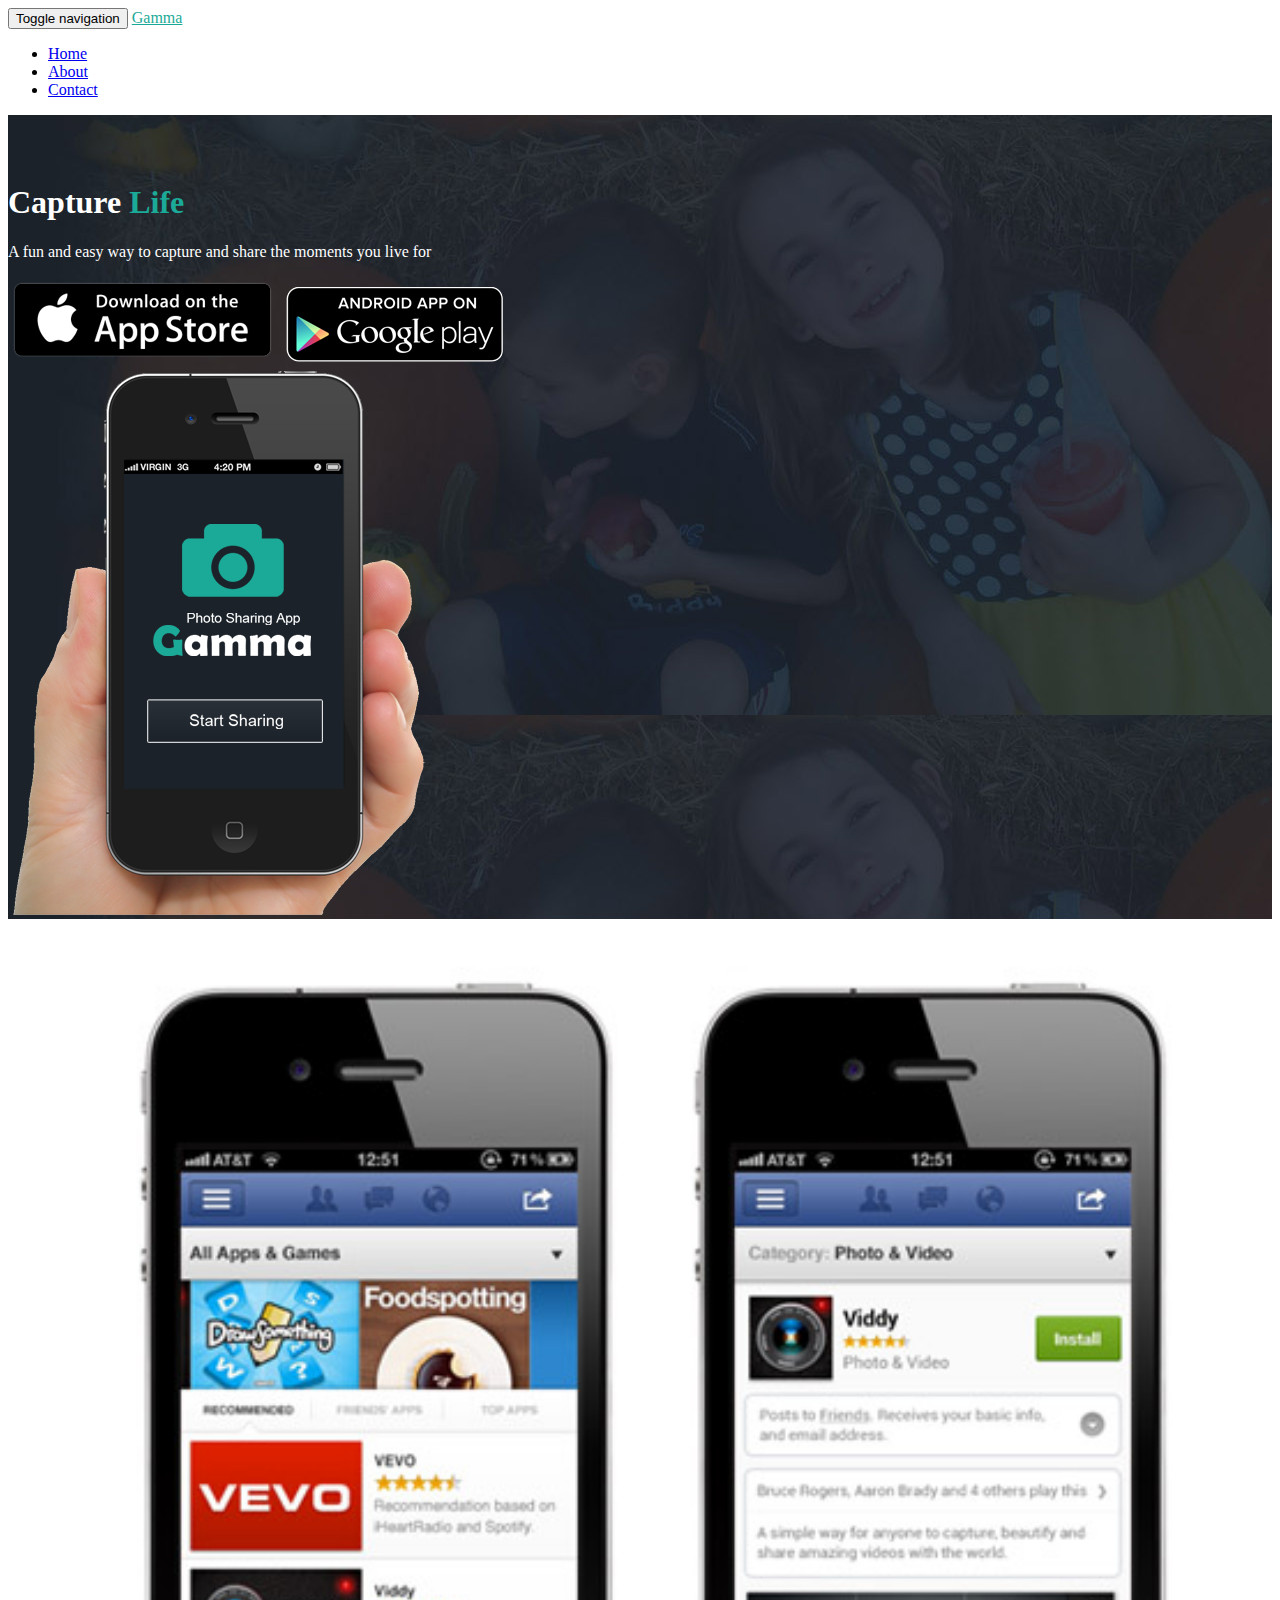
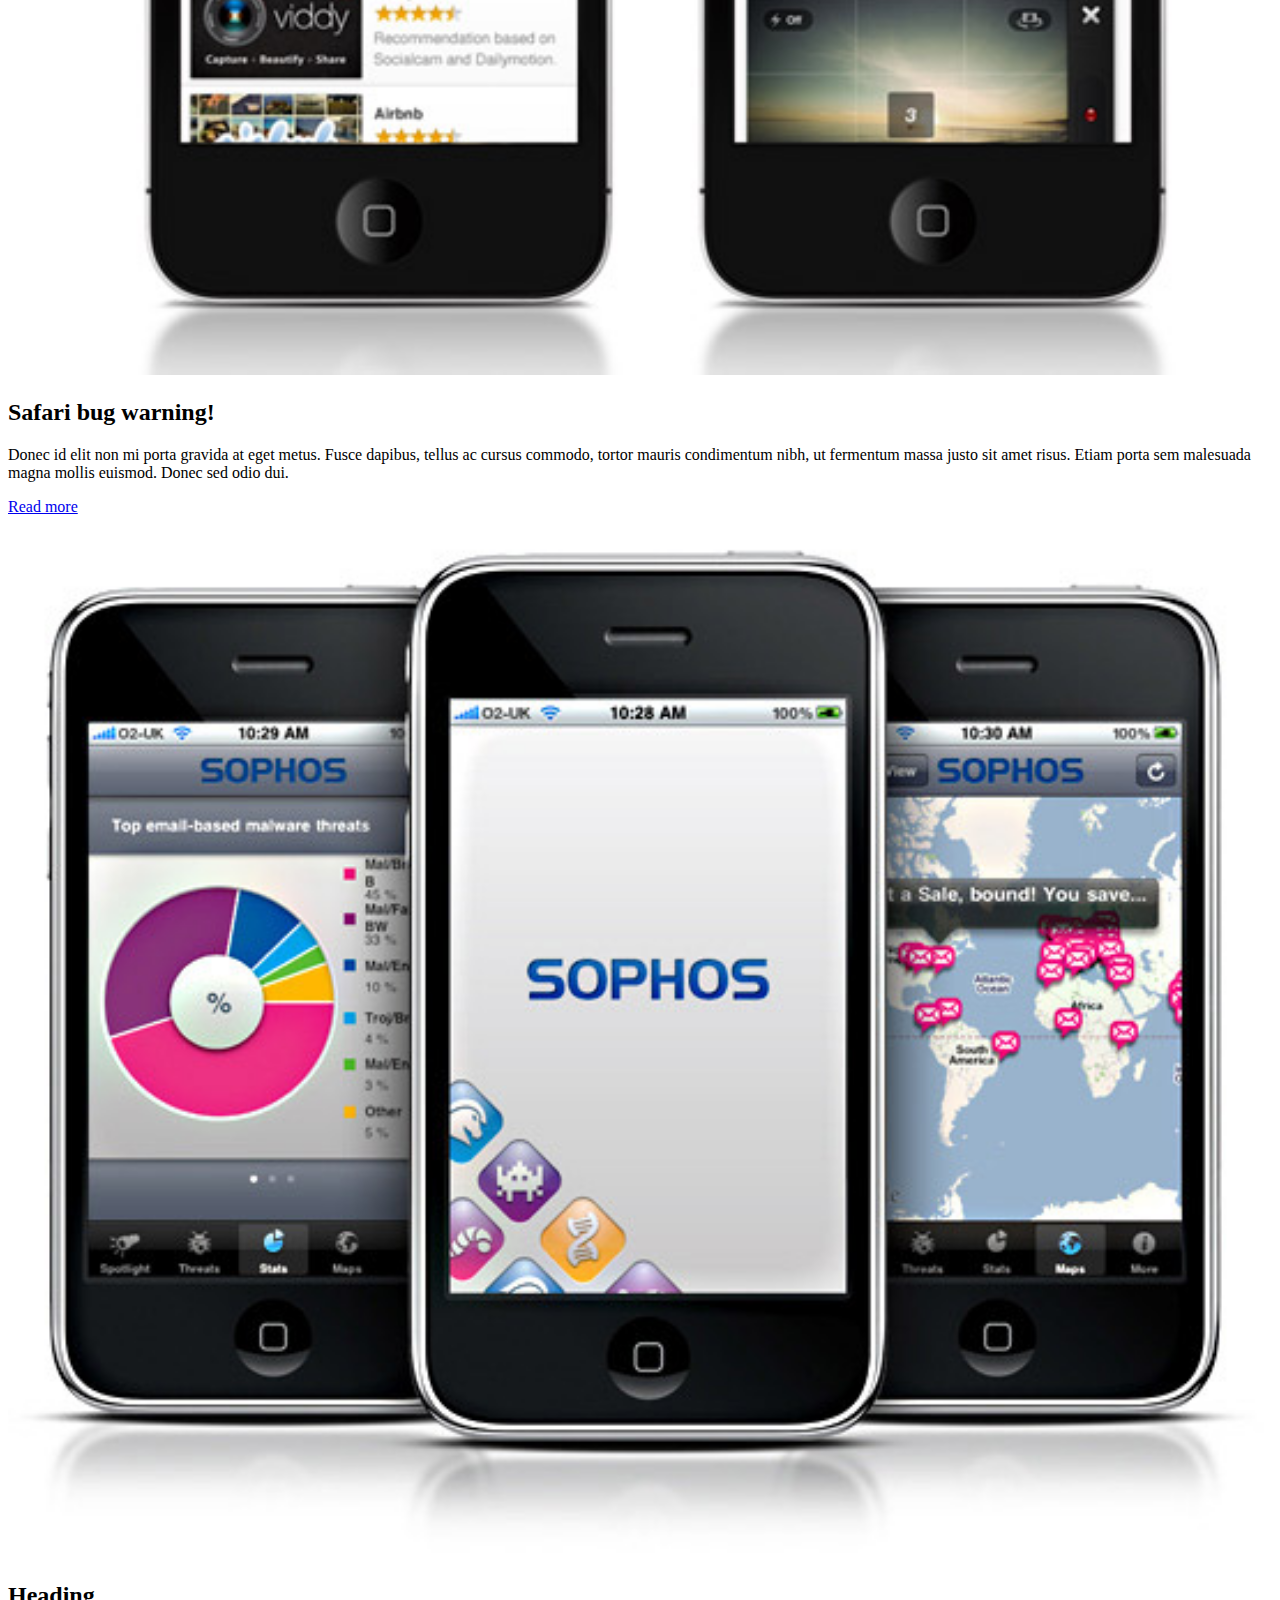
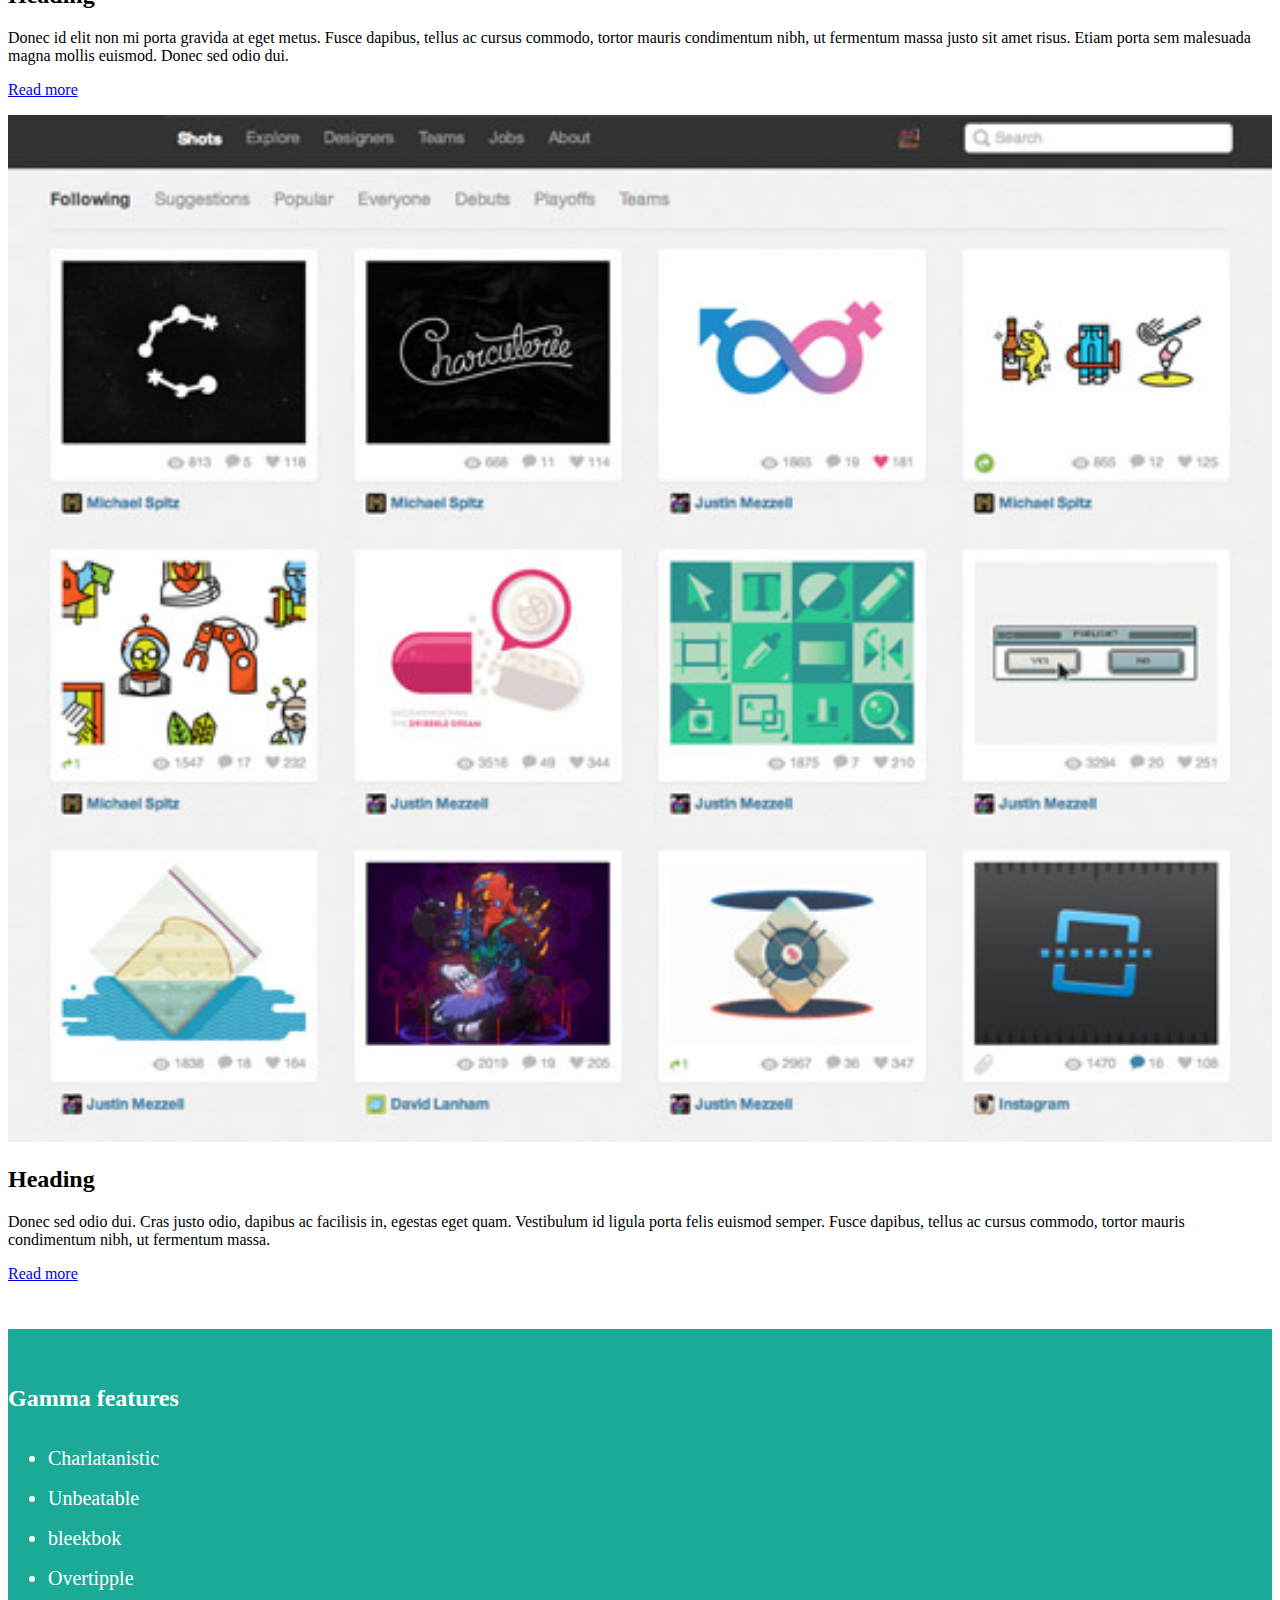
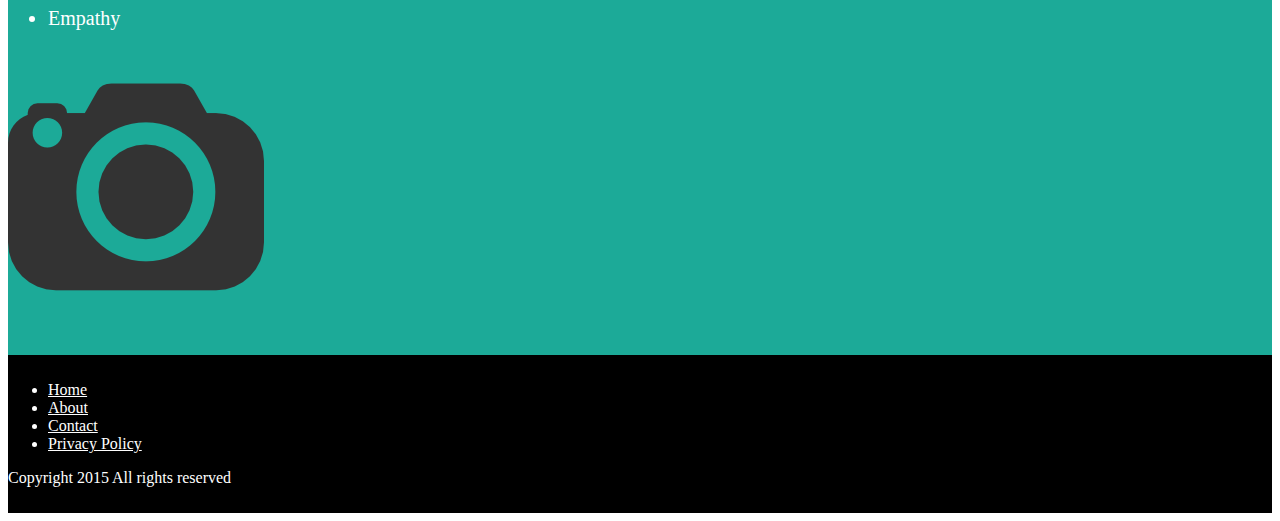
<file: bootstrap-ex01-photoapp/index.html>
<!DOCTYPE html>
<html lang="en">

<head>
    <meta charset="UTF-8">
    <title>PhotoApp Website</title>
    <!-- Latest compiled and minified CSS -->
    <link rel="stylesheet" href="https://maxcdn.bootstrapcdn.com/bootstrap/3.3.6/css/bootstrap.min.css" integrity="sha384-1q8mTJOASx8j1Au+a5WDVnPi2lkFfwwEAa8hDDdjZlpLegxhjVME1fgjWPGmkzs7" crossorigin="anonymous">
    <link rel="stylesheet" href="css/styles.css">
</head>

<body>
    <!-- Static navbar -->
    <nav class="navbar navbar-default">
        <div class="container">
            <div class="navbar-header">
                <button type="button" class="navbar-toggle collapsed" data-toggle="collapse" data-target="#navbar" aria-expanded="false" aria-controls="navbar">
                    <span class="sr-only">Toggle navigation</span>
                    <span class="icon-bar"></span>
                    <span class="icon-bar"></span>
                    <span class="icon-bar"></span>
                </button>
                <a class="navbar-brand"  id="logo-top" href="#">Gamma</a>
            </div>
            <div id="navbar" class="navbar-collapse collapse">
                <ul class="nav navbar-nav">
                    <li class="active"><a href="#">Home</a></li>
                    <li><a href="about.html">About</a></li>
                    <li><a href="contact.html">Contact</a></li>
                </ul>
            </div>
            <!--/.nav-collapse -->
        </div>
        <!--/.container -->
    </nav>
    <!-- Main component for a primary marketing message or call to action -->
    <header>
        <div class="jumbotron">
        <div class="container">
                <div class="col-md-7">
                    <!-- <div class="row center-block ">
                    <div class="col-xs-12 "> -->
                        <h1 class="text-justify-xs">Capture <span>Life</span></h1>
                        <!-- </div> -->
                        <!-- <div class="col-xs-12 text-justify-xs"> -->
                        <p>A fun and easy way to capture and share the moments you live for</p>
                        <!-- </div> -->
                        <!-- <div class="col-xs-12 col-sm-6"> -->
                        <img class="img-responsive" src="img/icon_app_store.png" alt="App-Store">
                        <!-- </div> -->
                        <!-- <div class="col-xs-12 col-sm-6"> -->
                        <img class="img-responsive" src="img/icon_google_play.png" alt="Google-Play">
                        <!-- </div> -->
                        <!-- </div> -->
                    </div>
                    <div class="col-lg-5 visible-lg">
                        <img class="img-responsive" src="img/site_phone.png" alt="site_phone">
                    </div>
                </div>
            </div>
        </header>

        <!-- Example row of columns -->
        <main>
            <div class="container demos-description">
                <div class="row">
                    <div class="col-lg-4">
                        <img src="img/demo1.jpg" alt="demo1" class="img-responsive img-thumbnail">
                        <h2>Safari bug warning!</h2>
                        <p>Donec id elit non mi porta gravida at eget metus. Fusce dapibus, tellus ac cursus commodo, tortor mauris condimentum nibh, ut fermentum massa justo sit amet risus. Etiam porta sem malesuada magna mollis euismod. Donec sed odio dui. </p>
                        <p><a class="btn btn-default" href="#" role="button">Read more</a></p>
                    </div>
                    <div class="col-lg-4">
                        <img src="img/demo2.jpg" alt="demo2" class="img-responsive img-thumbnail">
                        <h2>Heading</h2>
                        <p>Donec id elit non mi porta gravida at eget metus. Fusce dapibus, tellus ac cursus commodo, tortor mauris condimentum nibh, ut fermentum massa justo sit amet risus. Etiam porta sem malesuada magna mollis euismod. Donec sed odio dui. </p>
                        <p><a class="btn btn-default" href="#" role="button">Read more</a></p>
                    </div>
                    <div class="col-lg-4">
                        <img src="img/demo3.jpg" alt="demo3" class="img-thumbnail">
                        <h2>Heading</h2>
                        <p>Donec sed odio dui. Cras justo odio, dapibus ac facilisis in, egestas eget quam. Vestibulum id ligula porta felis euismod semper. Fusce dapibus, tellus ac cursus commodo, tortor mauris condimentum nibh, ut fermentum massa.</p>
                        <p><a class="btn btn-default" href="#" role="button">Read more</a></p>
                    </div>
                </div>
            </div>  
        </main>
        <!--Gamma features block-->
        <div class="gamma-features">
            <div class="container">
                <div class="row">
                    <div class="col-xs-11 col-xs-offset-1 col-md-4 col-md-offset-1">
                        <h2>Gamma features</h2>
                        <ul class="list-unstyled">
                            <li><span class="glyphicon glyphicon-ok"></span>  Charlatanistic</li>
                            <li><span class="glyphicon glyphicon-ok"></span>  Unbeatable</li>
                            <li><span class="glyphicon glyphicon-ok"></span>  bleekbok</li>
                            <li><span class="glyphicon glyphicon-ok"></span>  Overtipple</li>
                            <li><span class="glyphicon glyphicon-ok"></span>  Empathy</li>
                        </ul>
                    </div>
                    <div class="col-xs-11 col-xs-offset-1 col-md-4 col-md-offset-1">
                        <img src="img/logo.png" alt="logo">
                    </div>
                </div>
            </div>
        </div>  

        <footer class="footer">
            <div class="container">
              <div class="row">
                <div class="col-lg-6 text-left">
                  <ul class="list-inline list-unstyled">
                    <li><a href="#">Home</a></li>
                    <li><a href="#about.html">About</a></li>
                    <li><a href="#contact.html">Contact</a></li>
                    <li><a href="#">Privacy Policy</a></li>
                </ul>
            </div>
            <div class="col-lg-6 text-right">
              <p>Copyright 2015 <span class="glyphicon glyphicon-copyright-mark"></span> All rights reserved</p>
          </div>
      </div>
  </div>
</footer>
<!-- jQuery (necessary for Bootstrap's JavaScript plugins) -->
<script src="https://ajax.googleapis.com/ajax/libs/jquery/1.12.4/jquery.min.js"></script>
<!-- Latest compiled and minified JS -->
<script src="https://maxcdn.bootstrapcdn.com/bootstrap/3.3.6/js/bootstrap.min.js" integrity="sha384-0mSbJDEHialfmuBBQP6A4Qrprq5OVfW37PRR3j5ELqxss1yVqOtnepnHVP9aJ7xS" crossorigin="anonymous"></script>
</body>

</html>
</file>
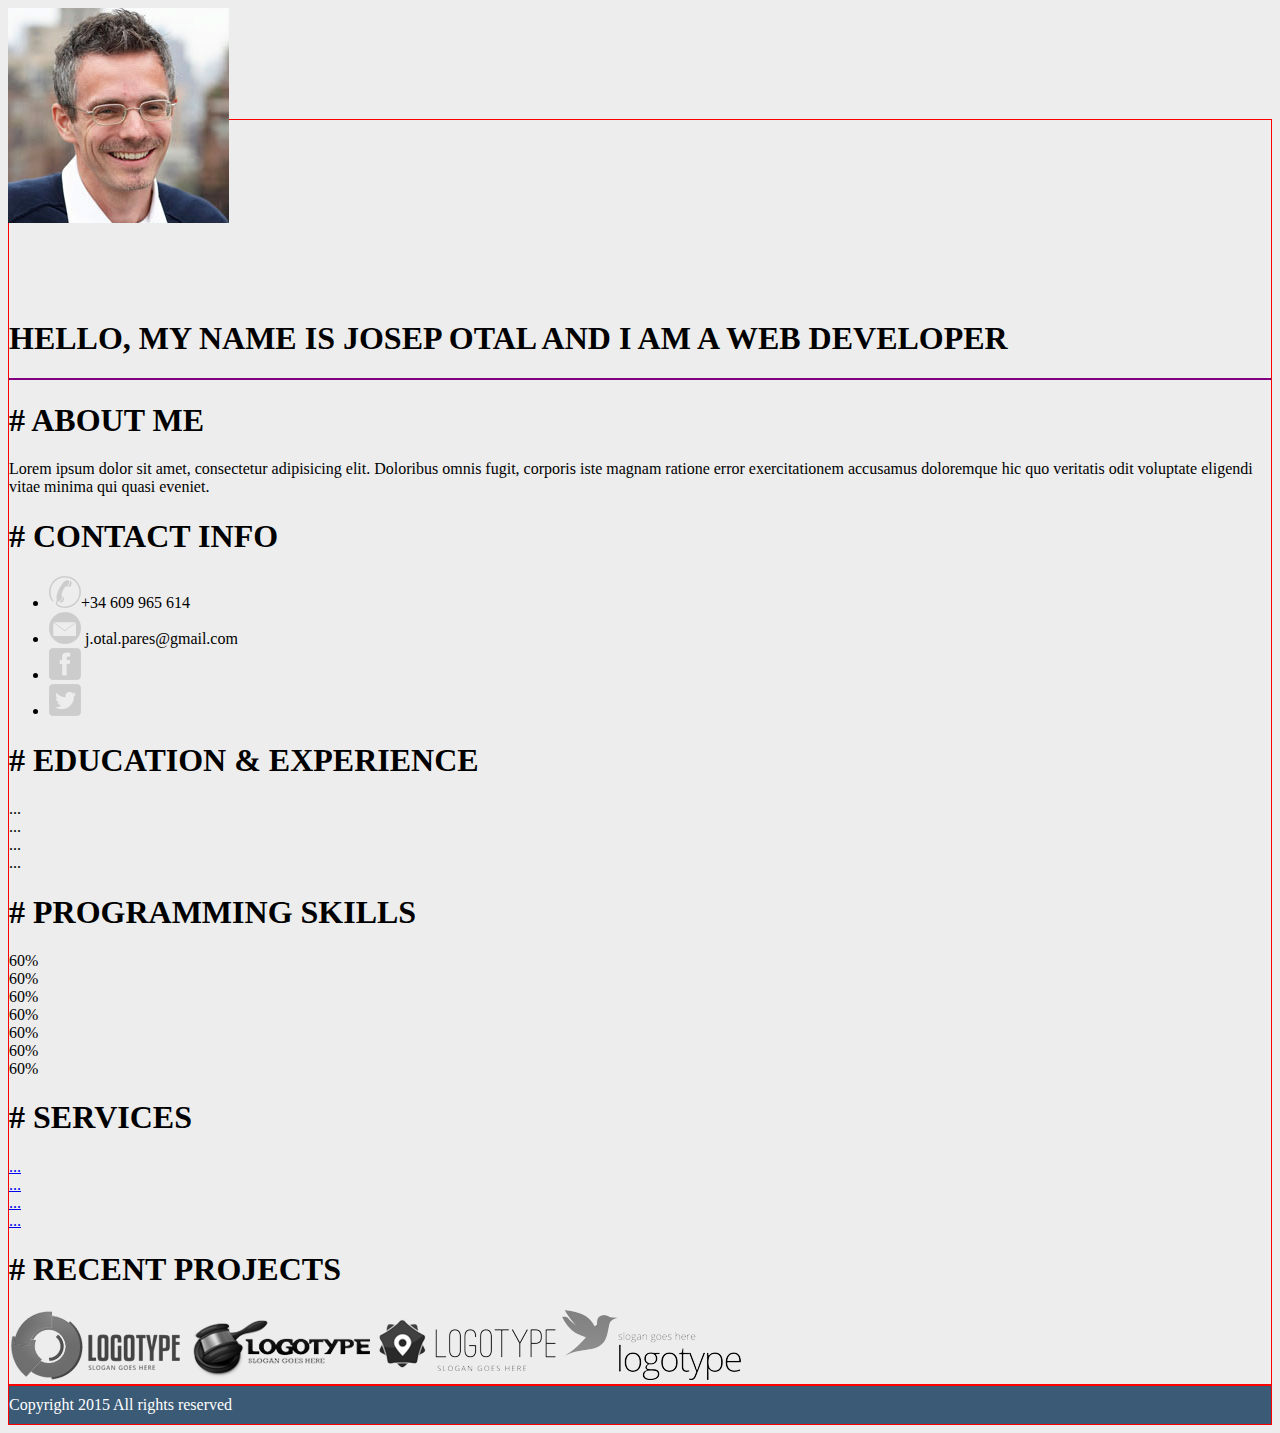
<file: bootstrap-ex02-portfolio/index.html>
<!DOCTYPE html>
<html lang="en">

<head>
    <meta charset="UTF-8">
    <title>My portfolio</title>
    <!-- Latest compiled and minified CSS -->
    <link rel="stylesheet" href="https://maxcdn.bootstrapcdn.com/bootstrap/3.3.6/css/bootstrap.min.css" integrity="sha384-1q8mTJOASx8j1Au+a5WDVnPi2lkFfwwEAa8hDDdjZlpLegxhjVME1fgjWPGmkzs7" crossorigin="anonymous">
    <link rel="stylesheet" href="css/styles.css">
</head>


<body id ="whole-page">
<header class="header">
  <div class="text-center"> 
    <img class="img-circle" src="img/jamer_hunt_profile-small.png" alt="profile picture"> 
  </div>
</header>

<main class="container">
<section class="name-job">
  <h1>HELLO, MY NAME IS <span>JOSEP OTAL</span> AND I AM A WEB DEVELOPER</h1>
</section>
    <section class="row">
    <div class="col-md-7">
        <h1># ABOUT ME</h1>
        <p>Lorem ipsum dolor sit amet, consectetur adipisicing elit. Doloribus omnis fugit, corporis iste magnam ratione error exercitationem accusamus doloremque hic quo veritatis odit voluptate eligendi vitae minima qui quasi eveniet.</p>
    </div>
    <div class="col-md-5">
        <h1># CONTACT INFO</h1>
        <ul class="list-unstyled">
            <li><a href=""></a><img src="img/phone.png" alt="">+34 609 965 614</li>
            <li><a href=""></a><img src="img/email.png" alt=""> j.otal.pares@gmail.com</li>
            <li><a href=""></a><img src="img/facebook.png" alt="facebook icon"></li>
            <li><a href=""></a><img src="img/twitter.png" alt="twitte icon"></li>
        </ul>
    </div>
    </section>
    <section class="row">
    <div class="col-md-7">
    <h1># EDUCATION & EXPERIENCE</h1>
    <div class="well">...</div>
    <div class="well">...</div>
    <div class="well">...</div>
    <div class="well">...</div>
    </div>
    <div class="col-md-5">
    <h1># PROGRAMMING SKILLS</h1>
    <div class="progress">
      <div class="progress-bar" role="progressbar" aria-valuenow="60" aria-valuemin="0" aria-valuemax="100" style="width: 60%;">60%
      </div>
    </div>
    <div class="progress">
      <div class="progress-bar" role="progressbar" aria-valuenow="60" aria-valuemin="0" aria-valuemax="100" style="width: 60%;">60%
      </div>
    </div>
    <div class="progress">
      <div class="progress-bar" role="progressbar" aria-valuenow="60" aria-valuemin="0" aria-valuemax="100" style="width: 60%;">60%
      </div>
    </div>
    <div class="progress">
      <div class="progress-bar" role="progressbar" aria-valuenow="60" aria-valuemin="0" aria-valuemax="100" style="width: 60%;">60%
      </div>
    </div>
    <div class="progress">
      <div class="progress-bar" role="progressbar" aria-valuenow="60" aria-valuemin="0" aria-valuemax="100" style="width: 60%;">60%
      </div>
    </div>
    <div class="progress">
      <div class="progress-bar" role="progressbar" aria-valuenow="60" aria-valuemin="0" aria-valuemax="100" style="width: 60%;">60%
      </div>
    </div>
    <div class="progress">
      <div class="progress-bar" role="progressbar" aria-valuenow="60" aria-valuemin="0" aria-valuemax="100" style="width: 60%;">60%
      </div>
    </div>
    </div>
    </section>

    <section class="row">
      <div class="col-md-7">
        <h1># SERVICES</h1>
        <div class="alert alert-success" role="alert">
          <a href="#" class="alert-link">...</a>
        </div>
        <div class="alert alert-info" role="alert">
          <a href="#" class="alert-link">...</a>
        </div>
        <div class="alert alert-warning" role="alert">
          <a href="#" class="alert-link">...</a>
        </div>
        <div class="alert alert-danger" role="alert">
          <a href="#" class="alert-link">...</a>
        </div>

      </div>
      <div class="col-md-5">
        <h1># RECENT PROJECTS</h1>
        <img src="img/work1.png" alt="work1">
        <img src="img/work2.png" alt="work2">
        <img src="img/work3.png" alt="work3">
        <img src="img/work4.png" alt="work4">
      </div>
    </section>
  </main>


 <footer class="footer">
    <div class="container">
      <div class="row">
        <p>Copyright 2015 <span class="glyphicon glyphicon-copyright-mark"></span> All rights reserved</p>
      </div>
    </div>
  </footer>


    <!-- jQuery (necessary for Bootstrap's JavaScript plugins) -->
    <script src="https://ajax.googleapis.com/ajax/libs/jquery/1.12.4/jquery.min.js"></script>
    <!-- Latest compiled and minified JS -->
    <script src="https://maxcdn.bootstrapcdn.com/bootstrap/3.3.6/js/bootstrap.min.js" integrity="sha384-0mSbJDEHialfmuBBQP6A4Qrprq5OVfW37PRR3j5ELqxss1yVqOtnepnHVP9aJ7xS" crossorigin="anonymous"></script>
</body>

</html>
</file>
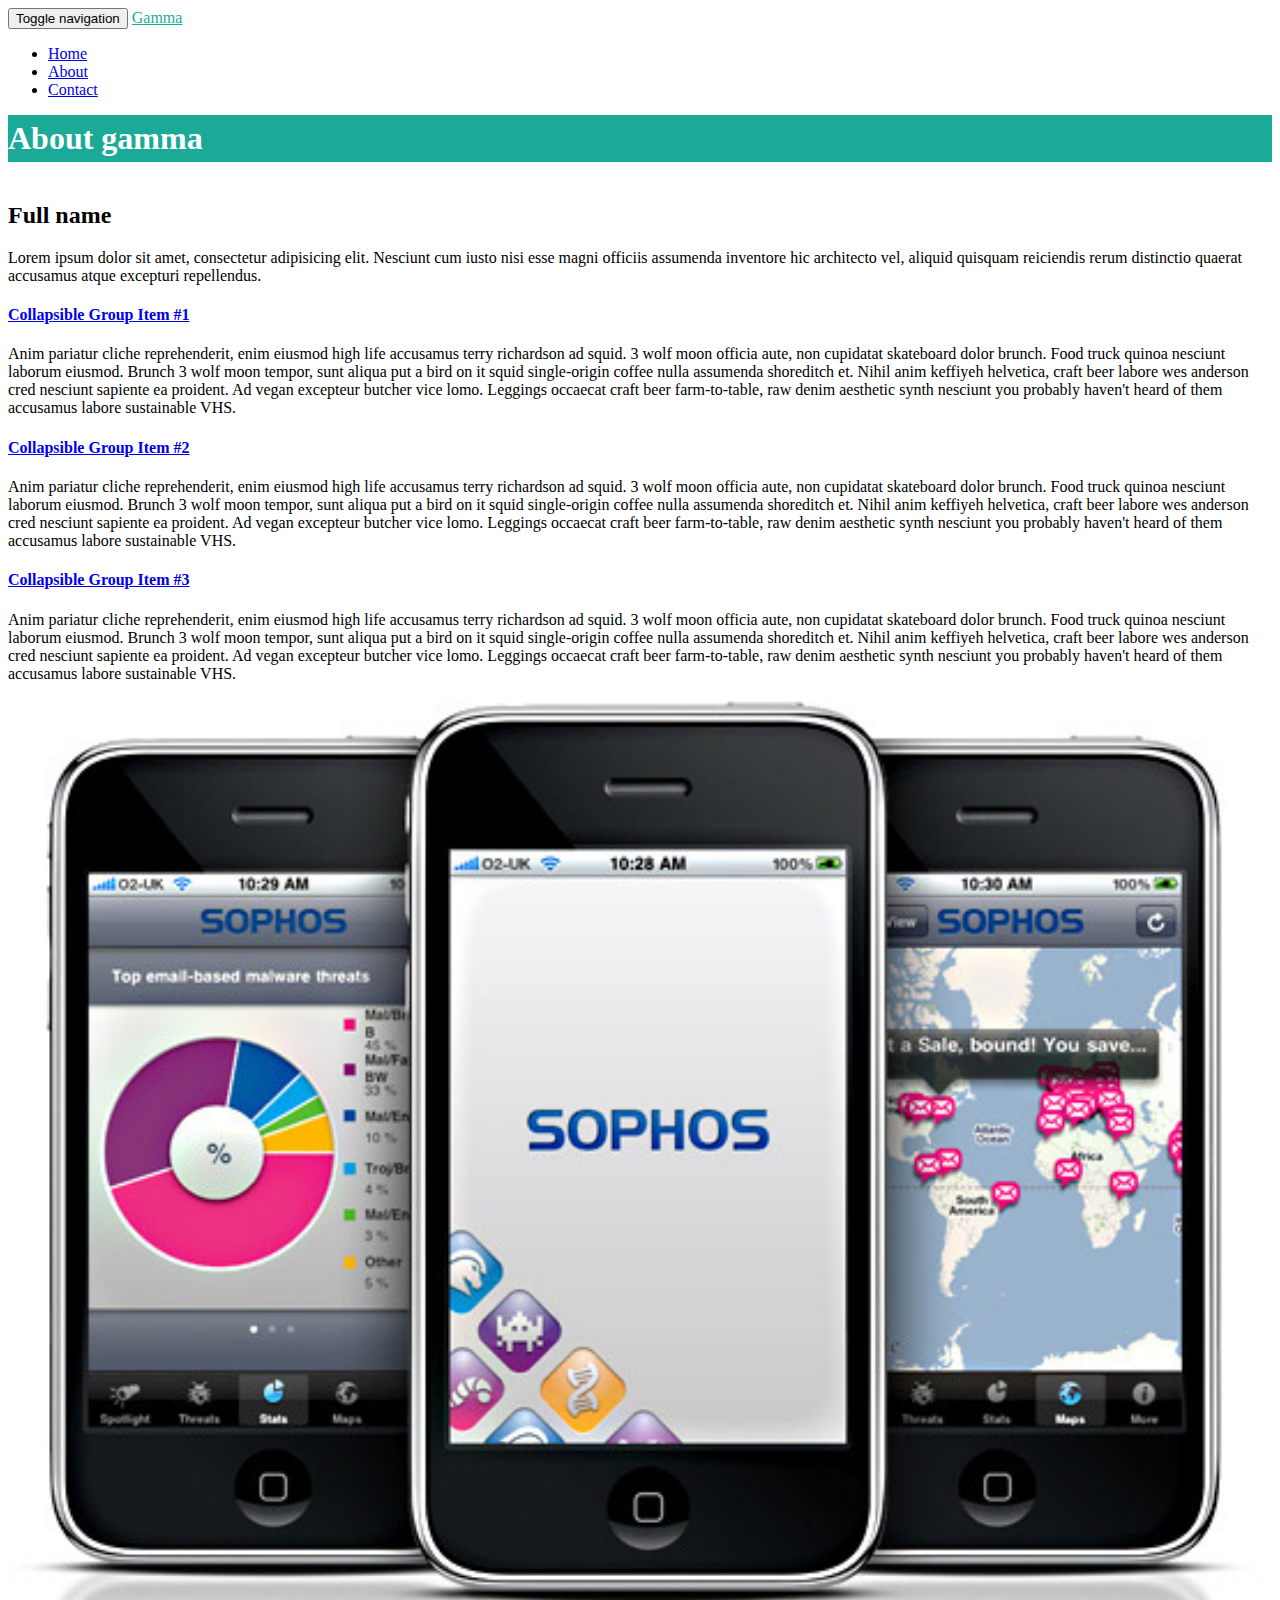
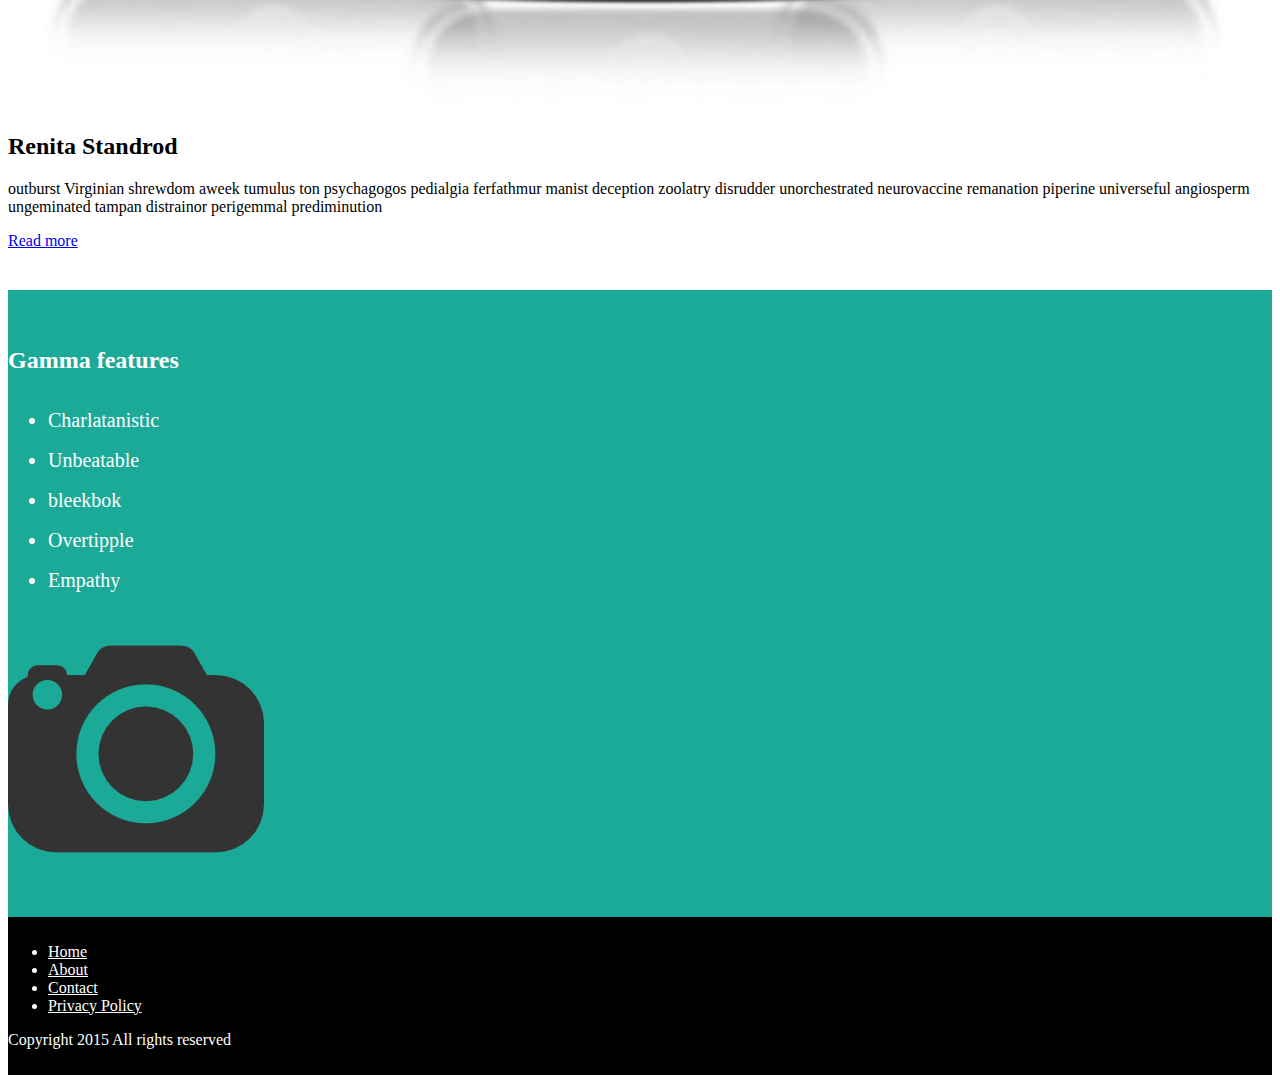
<file: bootstrap-ex01-photoapp/about.html>
<!DOCTYPE html>
<html lang="en">

<head>
  <meta charset="UTF-8">
  <title>Gamma Features</title>
  <!-- Latest compiled and minified CSS -->
  <link rel="stylesheet" href="https://maxcdn.bootstrapcdn.com/bootstrap/3.3.6/css/bootstrap.min.css" integrity="sha384-1q8mTJOASx8j1Au+a5WDVnPi2lkFfwwEAa8hDDdjZlpLegxhjVME1fgjWPGmkzs7" crossorigin="anonymous">
  <link rel="stylesheet" href="css/styles.css">
</head>

<body>
  <!-- Static navbar -->
  <nav class="navbar navbar-default">
    <div class="container">
      <div class="navbar-header">
        <button type="button" class="navbar-toggle collapsed" data-toggle="collapse" data-target="#navbar" aria-expanded="false" aria-controls="navbar">
          <span class="sr-only">Toggle navigation</span>
          <span class="icon-bar"></span>
          <span class="icon-bar"></span>
          <span class="icon-bar"></span>
        </button>
        <a class="navbar-brand" id="logo-top" href="#">Gamma</a>
      </div>
      <div id="navbar" class="navbar-collapse collapse">
        <ul class="nav navbar-nav">
          <li><a href="index.html">Home</a></li>
          <li class="active"><a href="#">About</a></li>
          <li><a href="contact.html">Contact</a></li>
        </ul>
      </div>
      <!--/.nav-collapse -->
    </div>
    <!--/.container -->
  </nav>
  
  <div class="main-title">
    <div class="container">
      <h1>About gamma</h1>
    </div>
  </div>

  <div class="container group-items">
    <div class="row">
      <div class="col-md-8">
        <h2>Full name</h2>
        <p>Lorem ipsum dolor sit amet, consectetur adipisicing elit. Nesciunt cum iusto nisi esse magni officiis assumenda inventore hic architecto vel, aliquid quisquam reiciendis rerum distinctio quaerat accusamus atque excepturi repellendus.</p>

        <div class="panel-group" id="accordion" role="tablist" aria-multiselectable="true">
          
          <div class="panel panel-default">
            <div class="panel-heading" role="tab" id="headingOne">
              <h4 class="panel-title"><a role="button" data-toggle="collapse" data-parent="#accordion" href="#collapseOne" aria-expanded="true" aria-controls="collapseOne">
                Collapsible Group Item #1
              </a>
            </h4>
            </div>
            <div id="collapseOne" class="panel-collapse collapse in" role="tabpanel" aria-labelledby="headingOne">
            <div class="panel-body">
              Anim pariatur cliche reprehenderit, enim eiusmod high life accusamus terry richardson ad squid. 3 wolf moon officia aute, non cupidatat skateboard dolor brunch. Food truck quinoa nesciunt laborum eiusmod. Brunch 3 wolf moon tempor, sunt aliqua put a bird on it squid single-origin coffee nulla assumenda shoreditch et. Nihil anim keffiyeh helvetica, craft beer labore wes anderson cred nesciunt sapiente ea proident. Ad vegan excepteur butcher vice lomo. Leggings occaecat craft beer farm-to-table, raw denim aesthetic synth nesciunt you probably haven't heard of them accusamus labore sustainable VHS.
            </div>
            </div>
          </div>
          <div class="panel panel-default">
            <div class="panel-heading" role="tab" id="headingTwo">
              <h4 class="panel-title">
                <a class="collapsed" role="button" data-toggle="collapse" data-parent="#accordion" href="#collapseTwo" aria-expanded="false" aria-controls="collapseTwo">
                Collapsible Group Item #2
                </a>
              </h4>
            </div>
            <div id="collapseTwo" class="panel-collapse collapse" role="tabpanel" aria-labelledby="headingTwo">
            <div class="panel-body">
              Anim pariatur cliche reprehenderit, enim eiusmod high life accusamus terry richardson ad squid. 3 wolf moon officia aute, non cupidatat skateboard dolor brunch. Food truck quinoa nesciunt laborum eiusmod. Brunch 3 wolf moon tempor, sunt aliqua put a bird on it squid single-origin coffee nulla assumenda shoreditch et. Nihil anim keffiyeh helvetica, craft beer labore wes anderson cred nesciunt sapiente ea proident. Ad vegan excepteur butcher vice lomo. Leggings occaecat craft beer farm-to-table, raw denim aesthetic synth nesciunt you probably haven't heard of them accusamus labore sustainable VHS.
            </div>
            </div>
          </div>
          <div class="panel panel-default">
            <div class="panel-heading" role="tab" id="headingThree">
              <h4 class="panel-title">
                <a class="collapsed" role="button" data-toggle="collapse" data-parent="#accordion" href="#collapseThree" aria-expanded="false" aria-controls="collapseThree">
                  Collapsible Group Item #3
                </a>
              </h4>
            </div>
            <div id="collapseThree" class="panel-collapse collapse" role="tabpanel" aria-labelledby="headingThree">
              <div class="panel-body">
                Anim pariatur cliche reprehenderit, enim eiusmod high life accusamus terry richardson ad squid. 3 wolf moon officia aute, non cupidatat skateboard dolor brunch. Food truck quinoa nesciunt laborum eiusmod. Brunch 3 wolf moon tempor, sunt aliqua put a bird on it squid single-origin coffee nulla assumenda shoreditch et. Nihil anim keffiyeh helvetica, craft beer labore wes anderson cred nesciunt sapiente ea proident. Ad vegan excepteur butcher vice lomo. Leggings occaecat craft beer farm-to-table, raw denim aesthetic synth nesciunt you probably haven't heard of them accusamus labore sustainable VHS.
              </div>
            </div>
          </div>
        </div>
      </div>

      <div class="col-md-4">
        <img class="img-responsive img-thumbnail" src="img/demo2.jpg" alt="">
        <h2>Renita Standrod</h2>
        <p>outburst Virginian shrewdom aweek tumulus ton psychagogos pedialgia ferfathmur manist deception zoolatry disrudder unorchestrated neurovaccine remanation piperine universeful angiosperm ungeminated tampan distrainor perigemmal prediminution</p>
        <p><a class="btn btn-default" href="#" role="button">Read more</a></p>
      </div>
    </div>
  </div>
   <!--Gamma features block-->
   <div class="gamma-features">
    <div class="container">
        <div class="row">
            <div class="col-xs-11 col-xs-offset-1 col-md-4 col-md-offset-1">
                <h2>Gamma features</h2>
                <ul class="list-unstyled">
                    <li><span class="glyphicon glyphicon-ok"></span>  Charlatanistic</li>
                    <li><span class="glyphicon glyphicon-ok"></span>  Unbeatable</li>
                    <li><span class="glyphicon glyphicon-ok"></span>  bleekbok</li>
                    <li><span class="glyphicon glyphicon-ok"></span>  Overtipple</li>
                    <li><span class="glyphicon glyphicon-ok"></span>  Empathy</li>
                </ul>
            </div>
            <div class="col-xs-11 col-xs-offset-1 col-md-4 col-md-offset-1">
                    <img src="img/logo.png" alt="logo">
            </div>
        </div>
    </div>
  </div>  


<footer class="footer">
    <div class="container">
      <div class="row">
        <div class="col-lg-6 text-left">
          <ul class="list-inline list-unstyled">
            <li><a href="#">Home</a></li>
            <li><a href="#about.html">About</a></li>
            <li><a href="#contact.html">Contact</a></li>
            <li><a href="#">Privacy Policy</a></li>
          </ul>
        </div>
        <div class="col-lg-6 text-right">
          <p>Copyright 2015 <span class="glyphicon glyphicon-copyright-mark"></span> All rights reserved</p>
        </div>
      </div>
    </div>
</footer>

<!-- jQuery (necessary for Bootstrap's JavaScript plugins) -->
<script src="https://ajax.googleapis.com/ajax/libs/jquery/1.12.4/jquery.min.js"></script>
<!-- Latest compiled and minified JS -->
<script src="https://maxcdn.bootstrapcdn.com/bootstrap/3.3.6/js/bootstrap.min.js" integrity="sha384-0mSbJDEHialfmuBBQP6A4Qrprq5OVfW37PRR3j5ELqxss1yVqOtnepnHVP9aJ7xS" crossorigin="anonymous"></script>
</body>

</html>
</file>
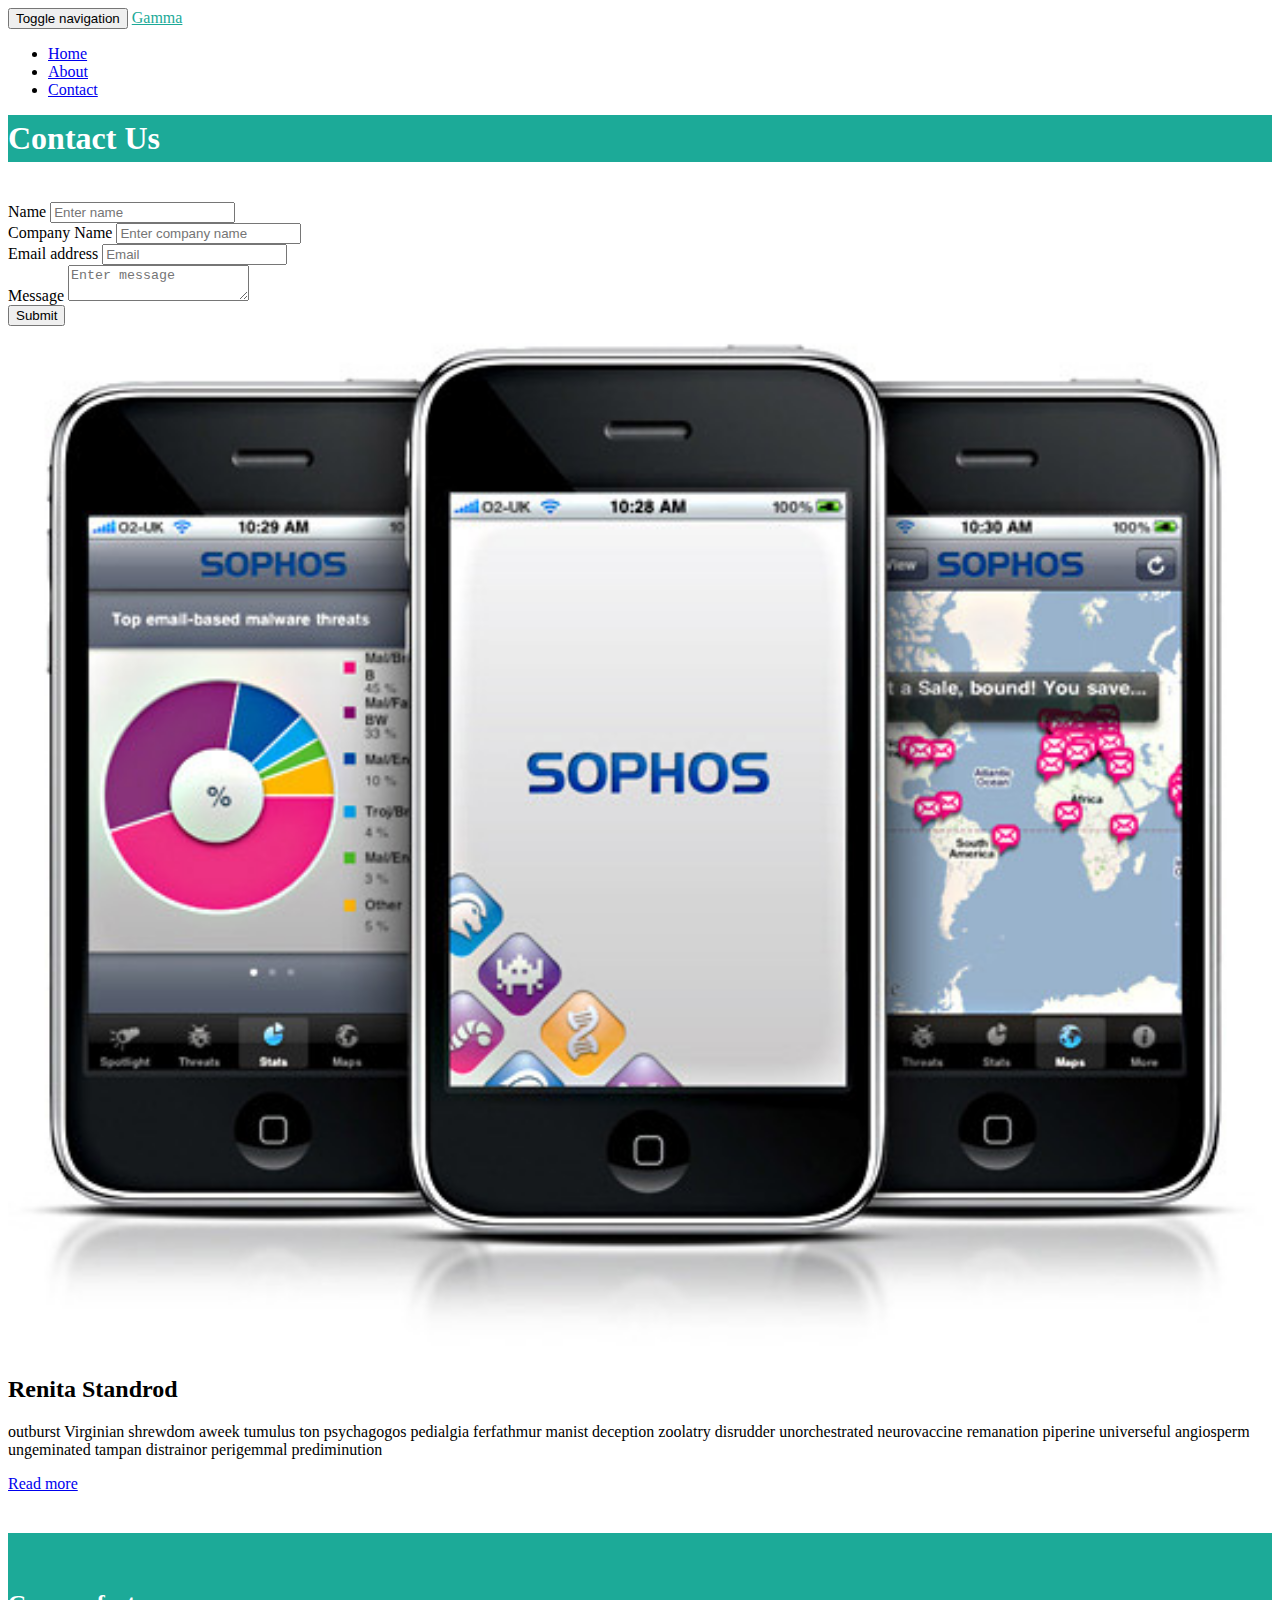
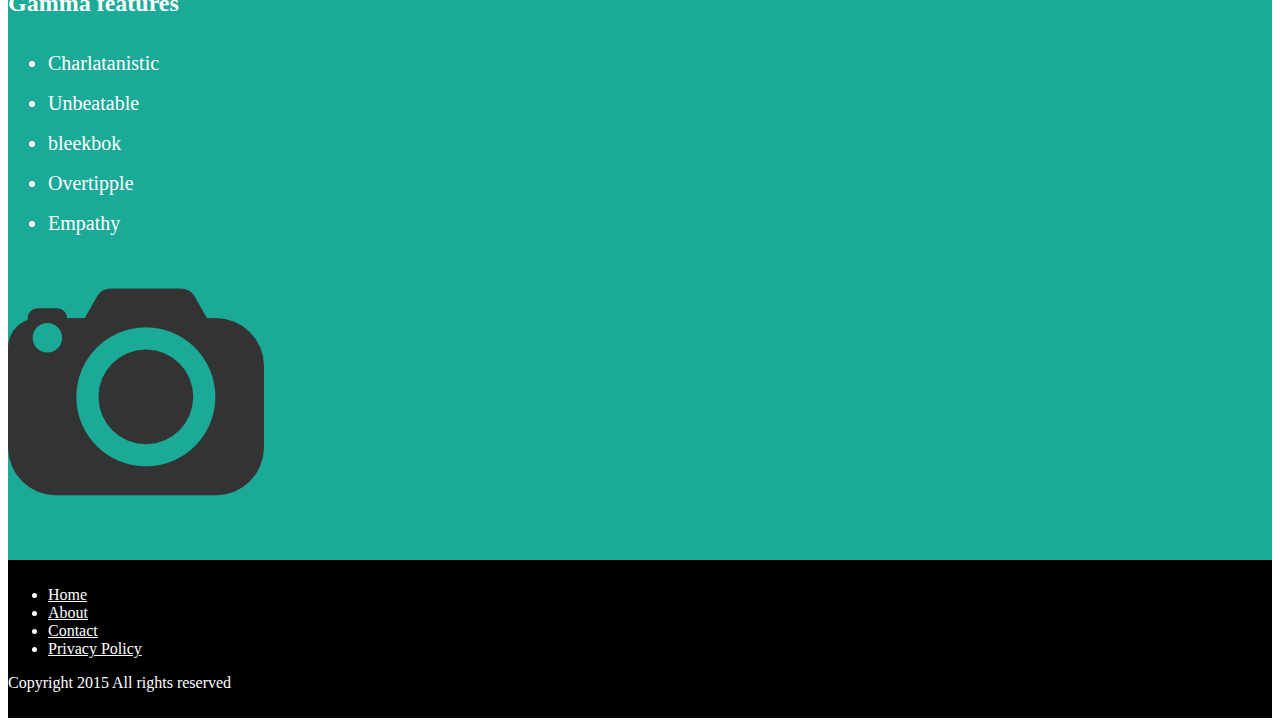
<file: bootstrap-ex01-photoapp/contact.html>
<!DOCTYPE html>
<html lang="en">

<head>
  <meta charset="UTF-8">
  <title>Contact Us</title>
  <!-- Latest compiled and minified CSS -->
  <link rel="stylesheet" href="https://maxcdn.bootstrapcdn.com/bootstrap/3.3.6/css/bootstrap.min.css" integrity="sha384-1q8mTJOASx8j1Au+a5WDVnPi2lkFfwwEAa8hDDdjZlpLegxhjVME1fgjWPGmkzs7" crossorigin="anonymous">
  <link rel="stylesheet" href="css/styles.css">
</head>

<body>
  <!-- Static navbar -->
  <nav class="navbar navbar-default">
    <div class="container">
      <div class="navbar-header">
        <button type="button" class="navbar-toggle collapsed" data-toggle="collapse" data-target="#navbar" aria-expanded="false" aria-controls="navbar">
          <span class="sr-only">Toggle navigation</span>
          <span class="icon-bar"></span>
          <span class="icon-bar"></span>
          <span class="icon-bar"></span>
        </button>
        <a class="navbar-brand" id="logo-top" href="#">Gamma</a>
      </div>
      <div id="navbar" class="navbar-collapse collapse">
        <ul class="nav navbar-nav">
          <li><a href="index.html">Home</a></li>
          <li><a href="about.html">About</a></li>
          <li class="active"><a href="#">Contact</a></li>
        </ul>
      </div>
      <!--/.nav-collapse -->
    </div>
    <!--/.container -->
  </nav>
  
  <div class="main-title">
    <div class="container">
      <h1>Contact Us</h1>
    </div>
  </div>

  <div class="container group-items">
    <div class="row">
      <div class="col-md-8">
        <form>
          <div class="form-group has-feedback">
            <label class="control-label" for="name">Name</label>
            <input type="text" class="form-control" id="name" placeholder="Enter name" />
            <i class="glyphicon glyphicon-user form-control-feedback"></i>
          </div>
          <div class="form-group has-feedback">
            <label for="company-name">Company Name</label>
            <input type="text" class="form-control" id="company-name" placeholder="Enter company name">
          </div>
          <div class="form-group has-feedback">
            <label for="email-address">Email address</label>
            <input type="email" class="form-control" id="email-address" placeholder="Email">
          </div>
          <div class="form-group">
            <label for="message">Message</label>
            <textarea class="form-control has-feedback" rows="2" id="message" placeholder="Enter message"></textarea>
          </div>
          <button type="submit" class="btn btn-default">Submit</button>
        </form>
      </div>

      <div class="col-md-4">
        <img class="img-responsive img-thumbnail" src="img/demo2.jpg" alt="">
        <h2>Renita Standrod</h2>
        <p>outburst Virginian shrewdom aweek tumulus ton psychagogos pedialgia ferfathmur manist deception zoolatry disrudder unorchestrated neurovaccine remanation piperine universeful angiosperm ungeminated tampan distrainor perigemmal prediminution</p>
        <p><a class="btn btn-default" href="#" role="button">Read more</a></p>
      </div>
    </div>
  </div>
  <!--Gamma features block-->
  <div class="gamma-features">
    <div class="container">
      <div class="row">
        <div class="col-xs-11 col-xs-offset-1 col-md-4 col-md-offset-1">
          <h2>Gamma features</h2>
          <ul class="list-unstyled">
            <li><span class="glyphicon glyphicon-ok"></span>  Charlatanistic</li>
            <li><span class="glyphicon glyphicon-ok"></span>  Unbeatable</li>
            <li><span class="glyphicon glyphicon-ok"></span>  bleekbok</li>
            <li><span class="glyphicon glyphicon-ok"></span>  Overtipple</li>
            <li><span class="glyphicon glyphicon-ok"></span>  Empathy</li>
          </ul>
        </div>
        <div class="col-xs-11 col-xs-offset-1 col-md-4 col-md-offset-1">
          <img src="img/logo.png" alt="logo">
        </div>
      </div>
    </div>
  </div>  


  <footer class="footer">
    <div class="container">
      <div class="row">
        <div class="col-lg-6 text-left">
          <ul class="list-inline list-unstyled">
            <li><a href="#">Home</a></li>
            <li><a href="#about.html">About</a></li>
            <li><a href="#contact.html">Contact</a></li>
            <li><a href="#">Privacy Policy</a></li>
          </ul>
        </div>
        <div class="col-lg-6 text-right">
          <p>Copyright 2015 <span class="glyphicon glyphicon-copyright-mark"></span> All rights reserved</p>
        </div>
      </div>
    </div>
  </footer>

  <!-- jQuery (necessary for Bootstrap's JavaScript plugins) -->
  <script src="https://ajax.googleapis.com/ajax/libs/jquery/1.12.4/jquery.min.js"></script>
  <!-- Latest compiled and minified JS -->
  <script src="https://maxcdn.bootstrapcdn.com/bootstrap/3.3.6/js/bootstrap.min.js" integrity="sha384-0mSbJDEHialfmuBBQP6A4Qrprq5OVfW37PRR3j5ELqxss1yVqOtnepnHVP9aJ7xS" crossorigin="anonymous"></script>
</body>

</html>
</file>
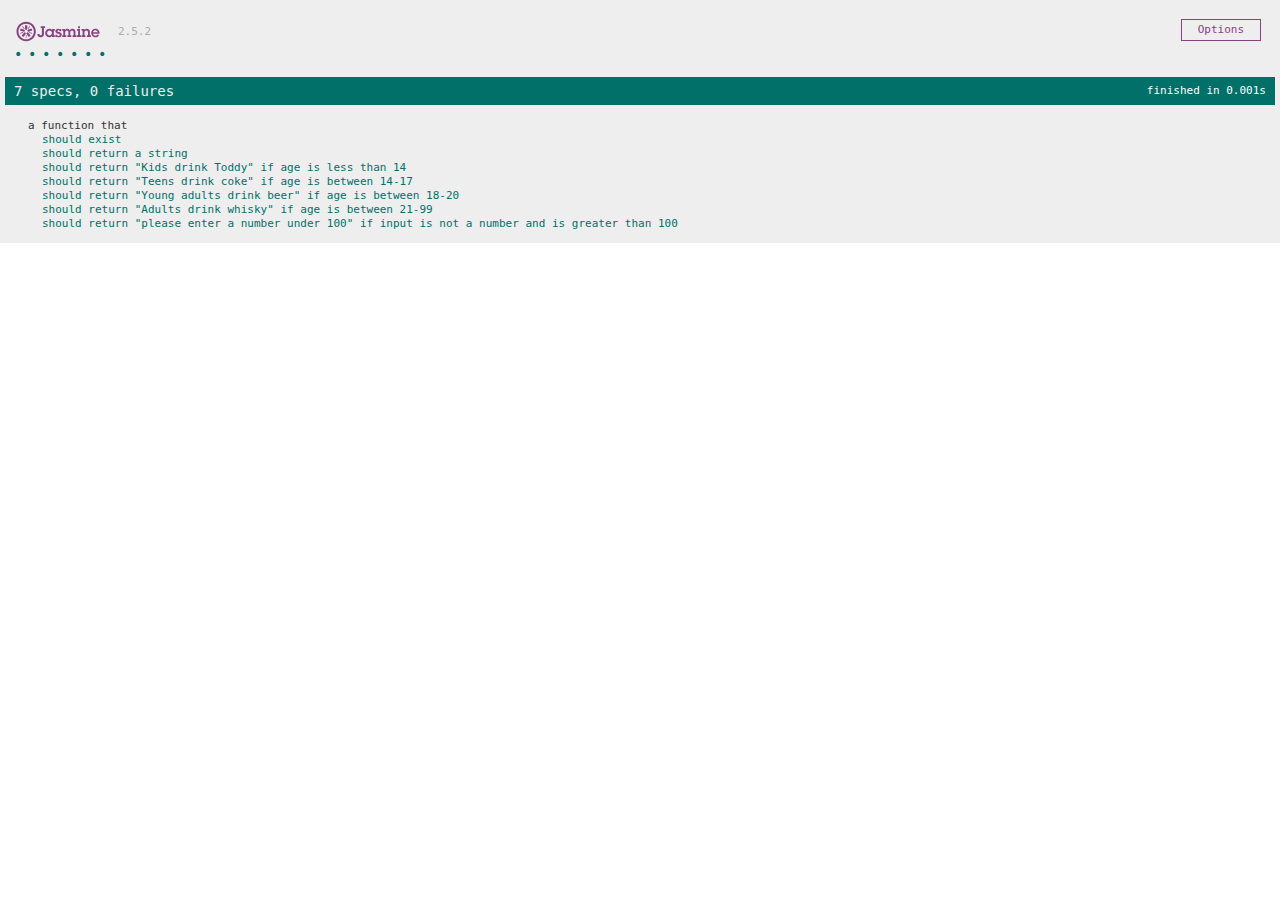
<file: drinkAbout-tdd-project/SpecRunner.html>
<!DOCTYPE html>
<html>
<head>
  <meta charset="utf-8">
  <title>Jasmine Spec Runner v2.5.2</title>

  <link rel="shortcut icon" type="image/png" href="lib/jasmine-2.5.2/jasmine_favicon.png">
  <link rel="stylesheet" href="lib/jasmine-2.5.2/jasmine.css">

  <script src="lib/jasmine-2.5.2/jasmine.js"></script>
  <script src="lib/jasmine-2.5.2/jasmine-html.js"></script>
  <script src="lib/jasmine-2.5.2/boot.js"></script>

  <!-- include source files here... -->
  <script src="src/drinkAbout.js"></script>
  
  <!-- include spec files here... -->
  <script src="spec/drinkAboutSpec.js"></script>
  

</head>

<body>
</body>
</html>
</file>
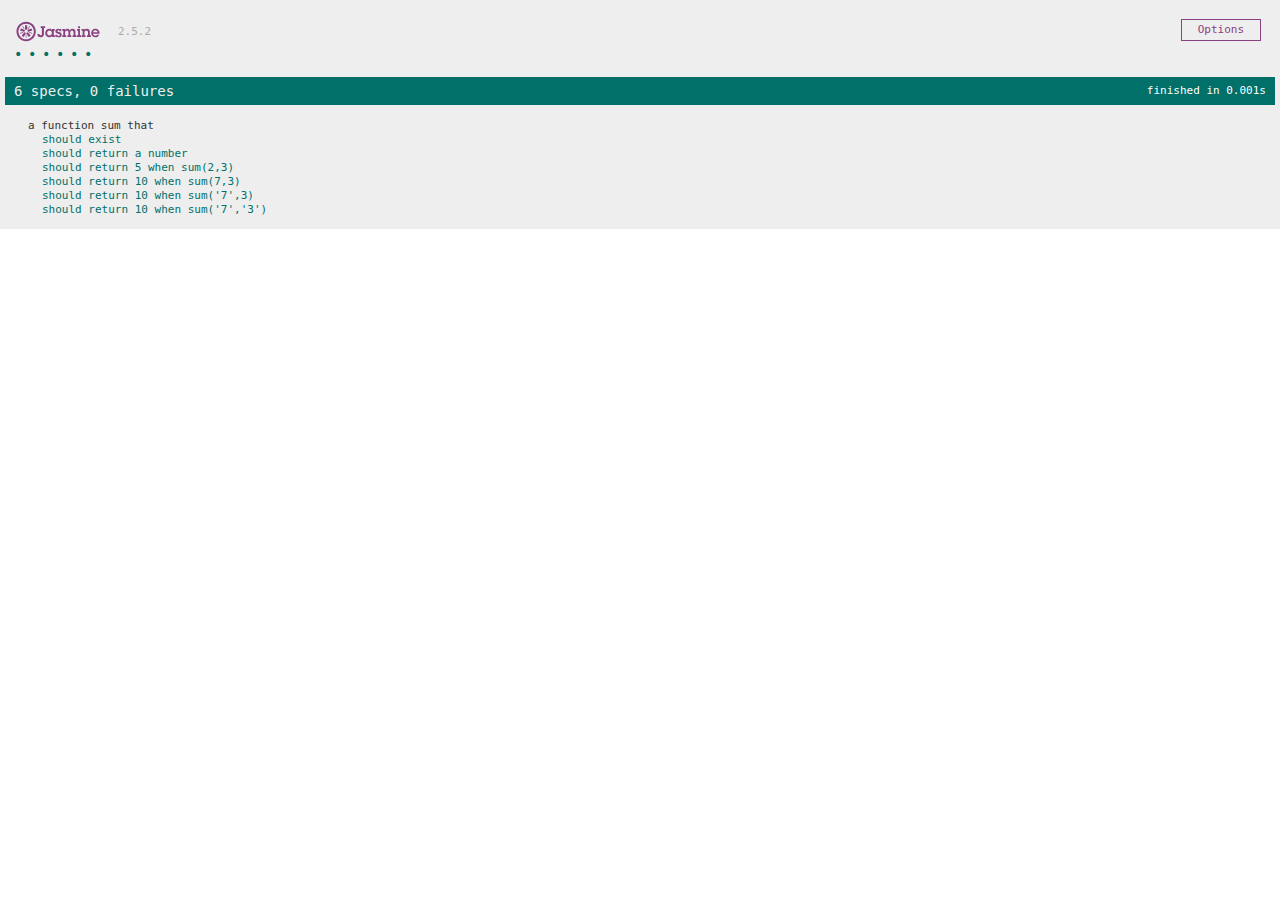
<file: first-tdd-project/SpecRunner.html>
<!DOCTYPE html>
<html>
<head>
  <meta charset="utf-8">
  <title>Jasmine Spec Runner v2.5.2</title>

  <link rel="shortcut icon" type="image/png" href="lib/jasmine-2.5.2/jasmine_favicon.png">
  <link rel="stylesheet" href="lib/jasmine-2.5.2/jasmine.css">

  <script src="lib/jasmine-2.5.2/jasmine.js"></script>
  <script src="lib/jasmine-2.5.2/jasmine-html.js"></script>
  <script src="lib/jasmine-2.5.2/boot.js"></script>

  <!-- include source files here... -->
  <script src="src/sum.js"></script>
  
  <!-- include spec files here... -->
  <script src="spec/sumSpec.js"></script>
  

</head>

<body>
</body>
</html>
</file>
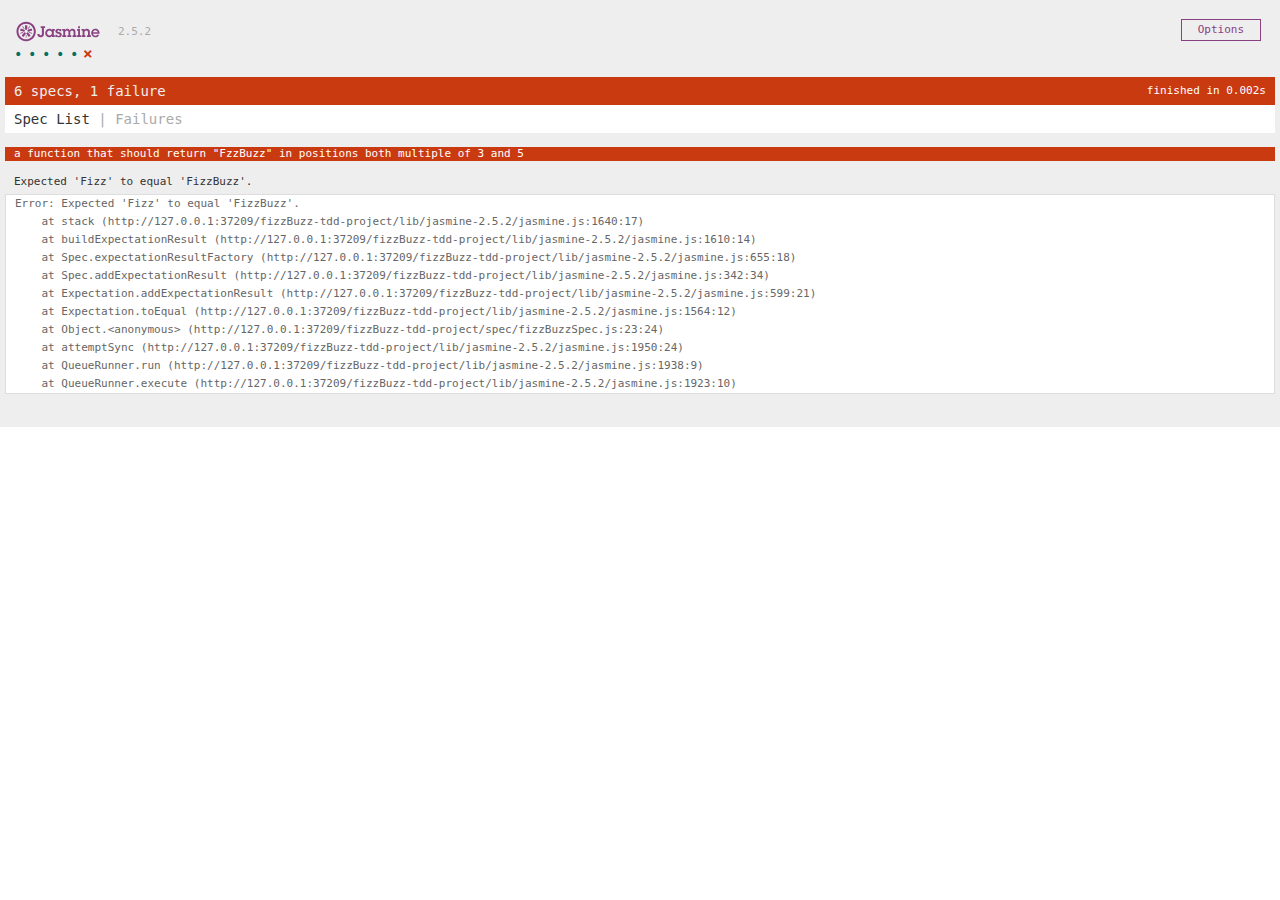
<file: fizzBuzz-tdd-project/SpecRunner.html>
<!DOCTYPE html>
<html>
<head>
  <meta charset="utf-8">
  <title>Jasmine Spec Runner v2.5.2</title>

  <link rel="shortcut icon" type="image/png" href="lib/jasmine-2.5.2/jasmine_favicon.png">
  <link rel="stylesheet" href="lib/jasmine-2.5.2/jasmine.css">

  <script src="lib/jasmine-2.5.2/jasmine.js"></script>
  <script src="lib/jasmine-2.5.2/jasmine-html.js"></script>
  <script src="lib/jasmine-2.5.2/boot.js"></script>

  <!-- include source files here... -->
  <script src="src/fizzBuzz.js"></script>
  
  <!-- include spec files here... -->
  <script src="spec/fizzBuzzSpec.js"></script>
  

</head>

<body>
</body>
</html>
</file>
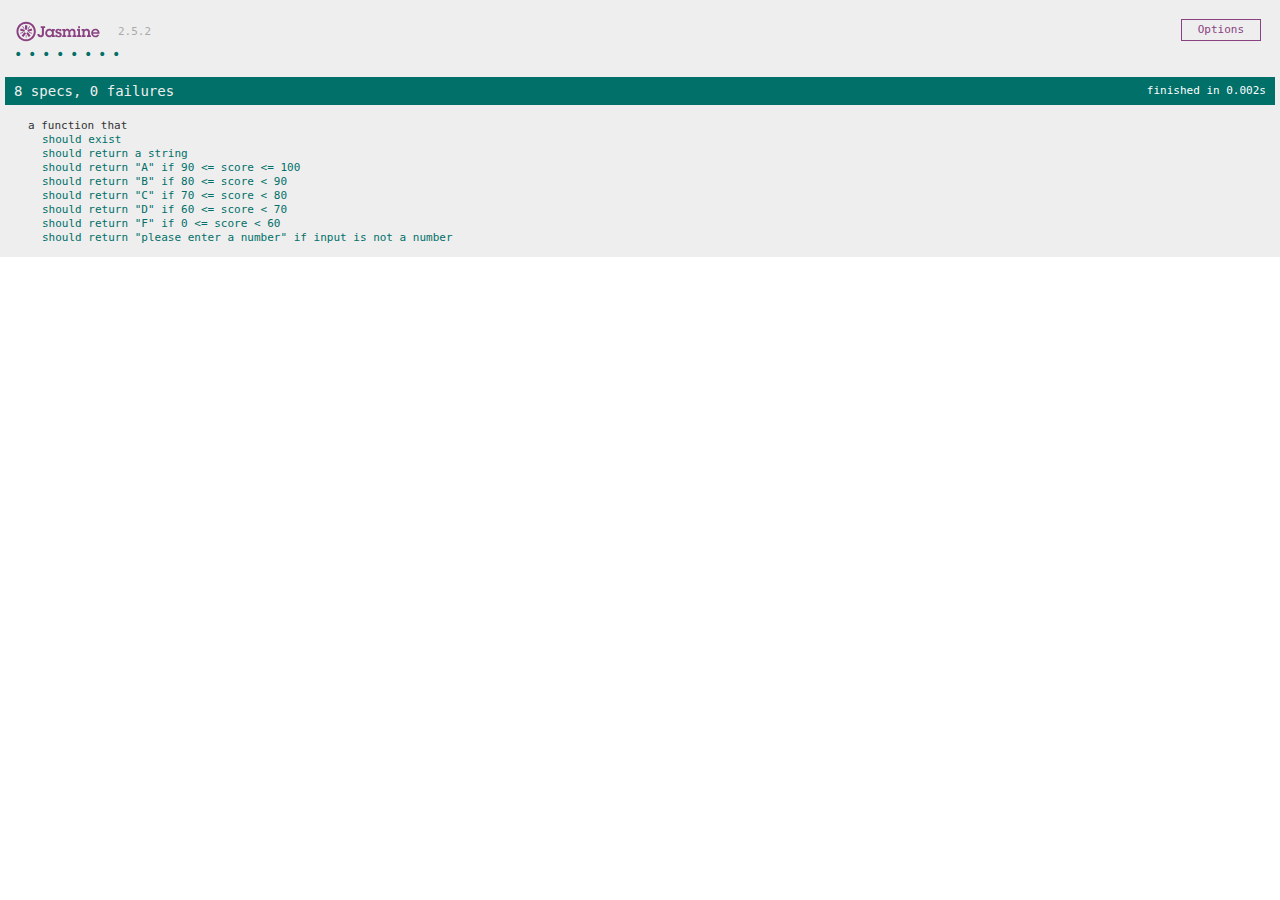
<file: gradeBook-tdd-project/SpecRunner.html>
<!DOCTYPE html>
<html>
<head>
  <meta charset="utf-8">
  <title>Jasmine Spec Runner v2.5.2</title>

  <link rel="shortcut icon" type="image/png" href="lib/jasmine-2.5.2/jasmine_favicon.png">
  <link rel="stylesheet" href="lib/jasmine-2.5.2/jasmine.css">

  <script src="lib/jasmine-2.5.2/jasmine.js"></script>
  <script src="lib/jasmine-2.5.2/jasmine-html.js"></script>
  <script src="lib/jasmine-2.5.2/boot.js"></script>

  <!-- include source files here... -->
  <script src="src/gradeBook.js"></script>
  
  <!-- include spec files here... -->
  <script src="spec/gradeBookSpec.js"></script>
  

</head>

<body>
</body>
</html>
</file>
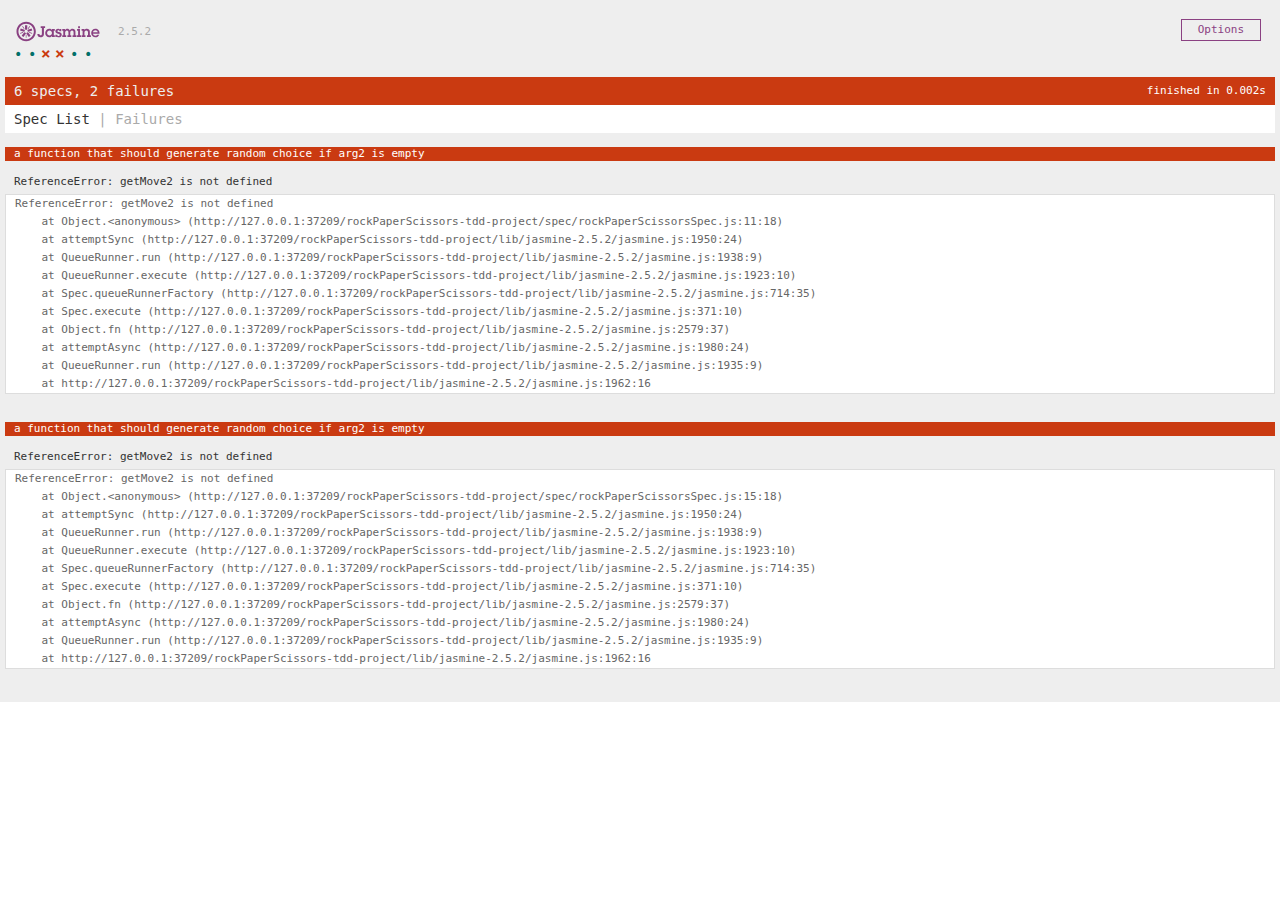
<file: rockPaperScissors-tdd-project/SpecRunner.html>
<!DOCTYPE html>
<html>
<head>
  <meta charset="utf-8">
  <title>Jasmine Spec Runner v2.5.2</title>

  <link rel="shortcut icon" type="image/png" href="lib/jasmine-2.5.2/jasmine_favicon.png">
  <link rel="stylesheet" href="lib/jasmine-2.5.2/jasmine.css">

  <script src="lib/jasmine-2.5.2/jasmine.js"></script>
  <script src="lib/jasmine-2.5.2/jasmine-html.js"></script>
  <script src="lib/jasmine-2.5.2/boot.js"></script>

  <!-- include source files here... -->
  <script src="src/rockPaperScissors.js"></script>
  
  <!-- include spec files here... -->
  <script src="spec/rockPaperScissorsSpec.js"></script>
  

</head>

<body>
</body>
</html>
</file>
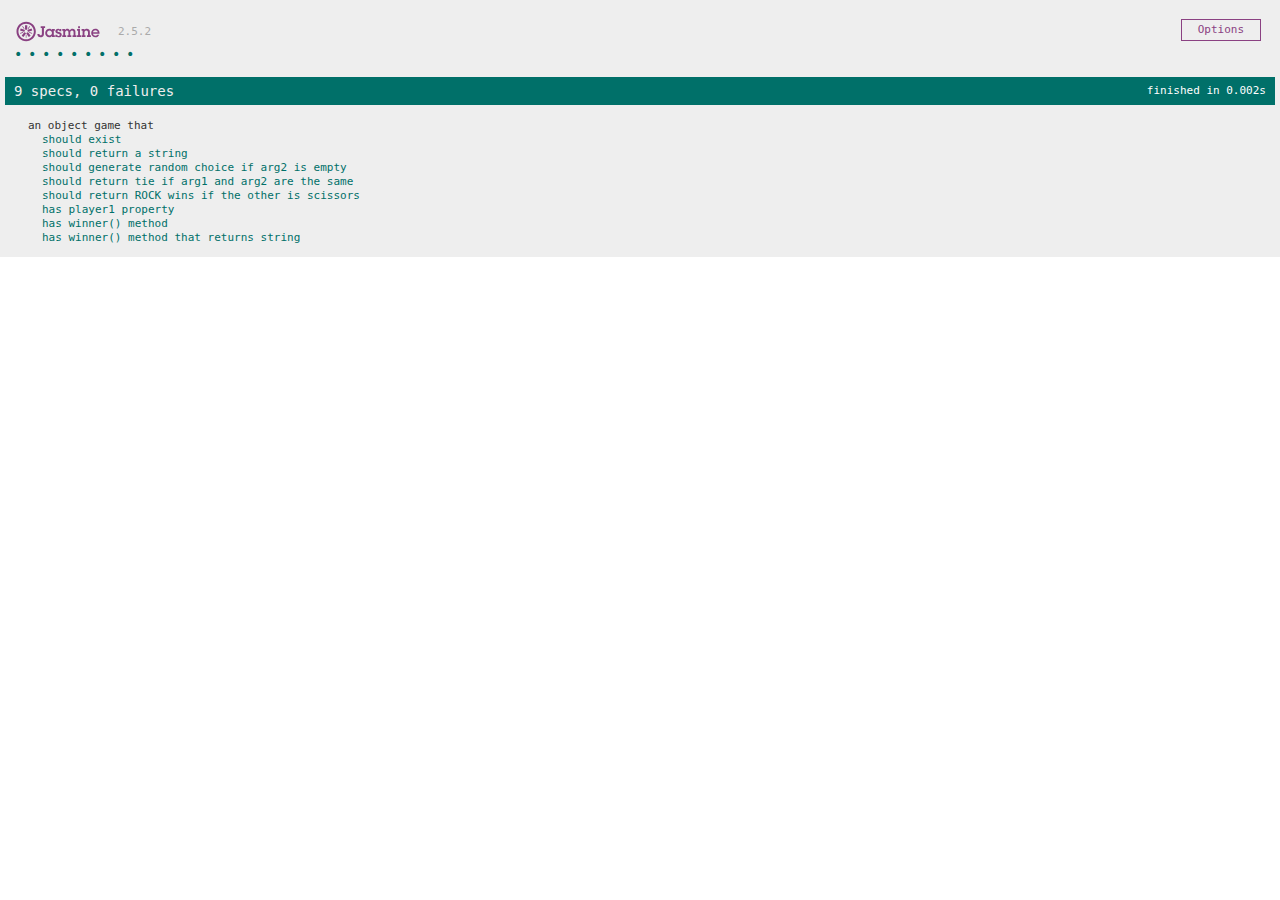
<file: rockPaperScissors2-tdd-project/SpecRunner.html>
<!DOCTYPE html>
<html>
<head>
  <meta charset="utf-8">
  <title>Jasmine Spec Runner v2.5.2</title>

  <link rel="shortcut icon" type="image/png" href="lib/jasmine-2.5.2/jasmine_favicon.png">
  <link rel="stylesheet" href="lib/jasmine-2.5.2/jasmine.css">

  <script src="lib/jasmine-2.5.2/jasmine.js"></script>
  <script src="lib/jasmine-2.5.2/jasmine-html.js"></script>
  <script src="lib/jasmine-2.5.2/boot.js"></script>

  <!-- include source files here... -->
  <script src="src/rockPaperScissors2.js"></script>
  
  <!-- include spec files here... -->
  <script src="spec/rockPaperScissors2Spec.js"></script>
  

</head>

<body>
</body>
</html>
</file>
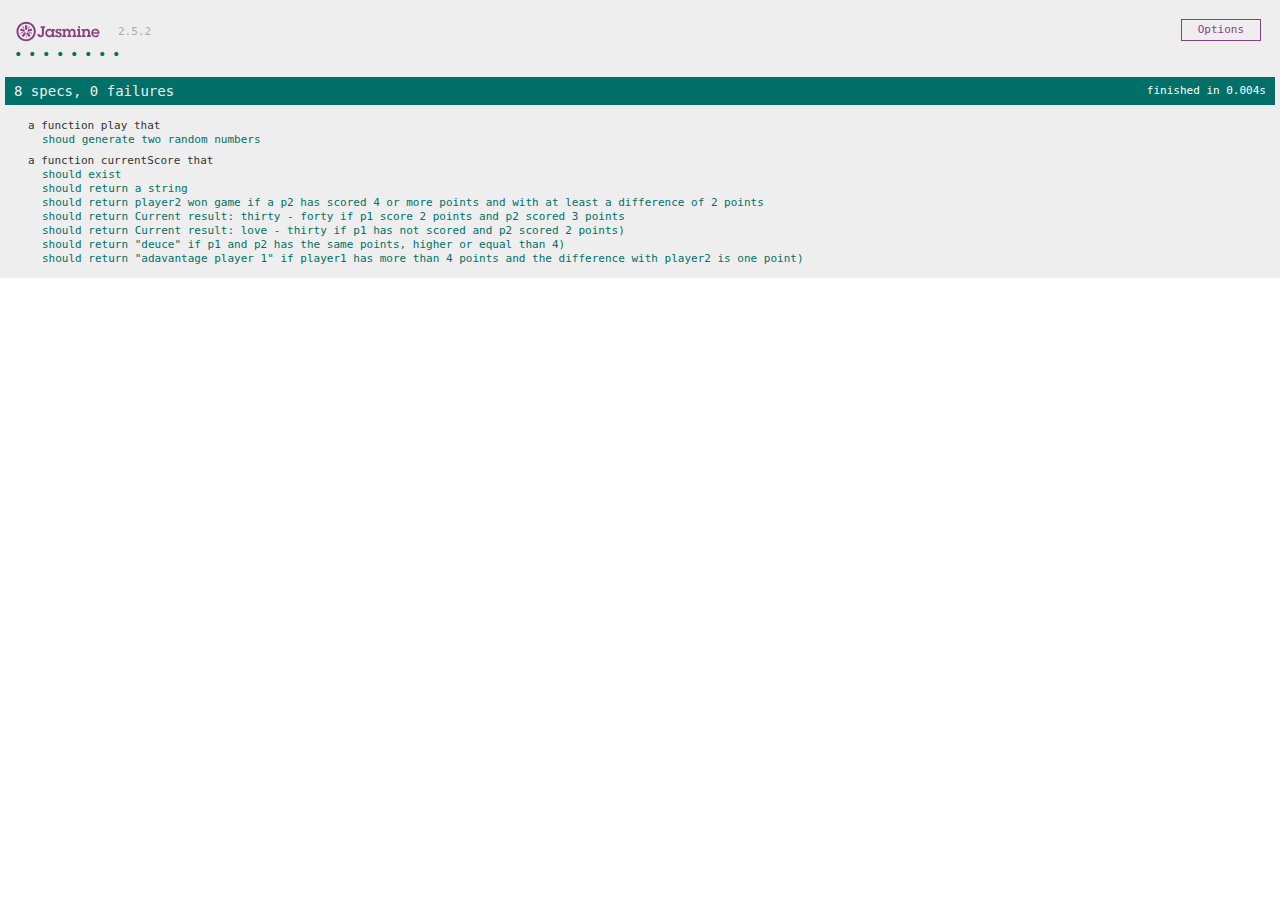
<file: tennis-tdd-cyber-dojo/SpecRunner.html>
<!DOCTYPE html>
<html>
<head>
  <meta charset="utf-8">
  <title>Jasmine Spec Runner v2.5.2</title>

  <link rel="shortcut icon" type="image/png" href="lib/jasmine-2.5.2/jasmine_favicon.png">
  <link rel="stylesheet" href="lib/jasmine-2.5.2/jasmine.css">

  <script src="lib/jasmine-2.5.2/jasmine.js"></script>
  <script src="lib/jasmine-2.5.2/jasmine-html.js"></script>
  <script src="lib/jasmine-2.5.2/boot.js"></script>

  <!-- include source files here... -->
  <script src="src/katta.js"></script>
  
  <!-- include spec files here... -->
  <script src="spec/kattaSpec.js"></script>
  

</head>

<body>
</body>
</html>
</file>
<file: drinkAbout-tdd-project/lib/jasmine-2.5.2/jasmine.css>
body { overflow-y: scroll; }

.jasmine_html-reporter { background-color: #eee; padding: 5px; margin: -8px; font-size: 11px; font-family: Monaco, "Lucida Console", monospace; line-height: 14px; color: #333; }
.jasmine_html-reporter a { text-decoration: none; }
.jasmine_html-reporter a:hover { text-decoration: underline; }
.jasmine_html-reporter p, .jasmine_html-reporter h1, .jasmine_html-reporter h2, .jasmine_html-reporter h3, .jasmine_html-reporter h4, .jasmine_html-reporter h5, .jasmine_html-reporter h6 { margin: 0; line-height: 14px; }
.jasmine_html-reporter .jasmine-banner, .jasmine_html-reporter .jasmine-symbol-summary, .jasmine_html-reporter .jasmine-summary, .jasmine_html-reporter .jasmine-result-message, .jasmine_html-reporter .jasmine-spec .jasmine-description, .jasmine_html-reporter .jasmine-spec-detail .jasmine-description, .jasmine_html-reporter .jasmine-alert .jasmine-bar, .jasmine_html-reporter .jasmine-stack-trace { padding-left: 9px; padding-right: 9px; }
.jasmine_html-reporter .jasmine-banner { position: relative; }
.jasmine_html-reporter .jasmine-banner .jasmine-title { background: url('[data-uri]') no-repeat; background: url('[data-uri]') no-repeat, none; -moz-background-size: 100%; -o-background-size: 100%; -webkit-background-size: 100%; background-size: 100%; display: block; float: left; width: 90px; height: 25px; }
.jasmine_html-reporter .jasmine-banner .jasmine-version { margin-left: 14px; position: relative; top: 6px; }
.jasmine_html-reporter #jasmine_content { position: fixed; right: 100%; }
.jasmine_html-reporter .jasmine-version { color: #aaa; }
.jasmine_html-reporter .jasmine-banner { margin-top: 14px; }
.jasmine_html-reporter .jasmine-duration { color: #fff; float: right; line-height: 28px; padding-right: 9px; }
.jasmine_html-reporter .jasmine-symbol-summary { overflow: hidden; *zoom: 1; margin: 14px 0; }
.jasmine_html-reporter .jasmine-symbol-summary li { display: inline-block; height: 10px; width: 14px; font-size: 16px; }
.jasmine_html-reporter .jasmine-symbol-summary li.jasmine-passed { font-size: 14px; }
.jasmine_html-reporter .jasmine-symbol-summary li.jasmine-passed:before { color: #007069; content: "\02022"; }
.jasmine_html-reporter .jasmine-symbol-summary li.jasmine-failed { line-height: 9px; }
.jasmine_html-reporter .jasmine-symbol-summary li.jasmine-failed:before { color: #ca3a11; content: "\d7"; font-weight: bold; margin-left: -1px; }
.jasmine_html-reporter .jasmine-symbol-summary li.jasmine-disabled { font-size: 14px; }
.jasmine_html-reporter .jasmine-symbol-summary li.jasmine-disabled:before { color: #bababa; content: "\02022"; }
.jasmine_html-reporter .jasmine-symbol-summary li.jasmine-pending { line-height: 17px; }
.jasmine_html-reporter .jasmine-symbol-summary li.jasmine-pending:before { color: #ba9d37; content: "*"; }
.jasmine_html-reporter .jasmine-symbol-summary li.jasmine-empty { font-size: 14px; }
.jasmine_html-reporter .jasmine-symbol-summary li.jasmine-empty:before { color: #ba9d37; content: "\02022"; }
.jasmine_html-reporter .jasmine-run-options { float: right; margin-right: 5px; border: 1px solid #8a4182; color: #8a4182; position: relative; line-height: 20px; }
.jasmine_html-reporter .jasmine-run-options .jasmine-trigger { cursor: pointer; padding: 8px 16px; }
.jasmine_html-reporter .jasmine-run-options .jasmine-payload { position: absolute; display: none; right: -1px; border: 1px solid #8a4182; background-color: #eee; white-space: nowrap; padding: 4px 8px; }
.jasmine_html-reporter .jasmine-run-options .jasmine-payload.jasmine-open { display: block; }
.jasmine_html-reporter .jasmine-bar { line-height: 28px; font-size: 14px; display: block; color: #eee; }
.jasmine_html-reporter .jasmine-bar.jasmine-failed { background-color: #ca3a11; }
.jasmine_html-reporter .jasmine-bar.jasmine-passed { background-color: #007069; }
.jasmine_html-reporter .jasmine-bar.jasmine-skipped { background-color: #bababa; }
.jasmine_html-reporter .jasmine-bar.jasmine-errored { background-color: #ca3a11; }
.jasmine_html-reporter .jasmine-bar.jasmine-menu { background-color: #fff; color: #aaa; }
.jasmine_html-reporter .jasmine-bar.jasmine-menu a { color: #333; }
.jasmine_html-reporter .jasmine-bar a { color: white; }
.jasmine_html-reporter.jasmine-spec-list .jasmine-bar.jasmine-menu.jasmine-failure-list, .jasmine_html-reporter.jasmine-spec-list .jasmine-results .jasmine-failures { display: none; }
.jasmine_html-reporter.jasmine-failure-list .jasmine-bar.jasmine-menu.jasmine-spec-list, .jasmine_html-reporter.jasmine-failure-list .jasmine-summary { display: none; }
.jasmine_html-reporter .jasmine-results { margin-top: 14px; }
.jasmine_html-reporter .jasmine-summary { margin-top: 14px; }
.jasmine_html-reporter .jasmine-summary ul { list-style-type: none; margin-left: 14px; padding-top: 0; padding-left: 0; }
.jasmine_html-reporter .jasmine-summary ul.jasmine-suite { margin-top: 7px; margin-bottom: 7px; }
.jasmine_html-reporter .jasmine-summary li.jasmine-passed a { color: #007069; }
.jasmine_html-reporter .jasmine-summary li.jasmine-failed a { color: #ca3a11; }
.jasmine_html-reporter .jasmine-summary li.jasmine-empty a { color: #ba9d37; }
.jasmine_html-reporter .jasmine-summary li.jasmine-pending a { color: #ba9d37; }
.jasmine_html-reporter .jasmine-summary li.jasmine-disabled a { color: #bababa; }
.jasmine_html-reporter .jasmine-description + .jasmine-suite { margin-top: 0; }
.jasmine_html-reporter .jasmine-suite { margin-top: 14px; }
.jasmine_html-reporter .jasmine-suite a { color: #333; }
.jasmine_html-reporter .jasmine-failures .jasmine-spec-detail { margin-bottom: 28px; }
.jasmine_html-reporter .jasmine-failures .jasmine-spec-detail .jasmine-description { background-color: #ca3a11; }
.jasmine_html-reporter .jasmine-failures .jasmine-spec-detail .jasmine-description a { color: white; }
.jasmine_html-reporter .jasmine-result-message { padding-top: 14px; color: #333; white-space: pre; }
.jasmine_html-reporter .jasmine-result-message span.jasmine-result { display: block; }
.jasmine_html-reporter .jasmine-stack-trace { margin: 5px 0 0 0; max-height: 224px; overflow: auto; line-height: 18px; color: #666; border: 1px solid #ddd; background: white; white-space: pre; }
</file>
<file: first-tdd-project/lib/jasmine-2.5.2/jasmine.css>
body { overflow-y: scroll; }

.jasmine_html-reporter { background-color: #eee; padding: 5px; margin: -8px; font-size: 11px; font-family: Monaco, "Lucida Console", monospace; line-height: 14px; color: #333; }
.jasmine_html-reporter a { text-decoration: none; }
.jasmine_html-reporter a:hover { text-decoration: underline; }
.jasmine_html-reporter p, .jasmine_html-reporter h1, .jasmine_html-reporter h2, .jasmine_html-reporter h3, .jasmine_html-reporter h4, .jasmine_html-reporter h5, .jasmine_html-reporter h6 { margin: 0; line-height: 14px; }
.jasmine_html-reporter .jasmine-banner, .jasmine_html-reporter .jasmine-symbol-summary, .jasmine_html-reporter .jasmine-summary, .jasmine_html-reporter .jasmine-result-message, .jasmine_html-reporter .jasmine-spec .jasmine-description, .jasmine_html-reporter .jasmine-spec-detail .jasmine-description, .jasmine_html-reporter .jasmine-alert .jasmine-bar, .jasmine_html-reporter .jasmine-stack-trace { padding-left: 9px; padding-right: 9px; }
.jasmine_html-reporter .jasmine-banner { position: relative; }
.jasmine_html-reporter .jasmine-banner .jasmine-title { background: url('[data-uri]') no-repeat; background: url('[data-uri]') no-repeat, none; -moz-background-size: 100%; -o-background-size: 100%; -webkit-background-size: 100%; background-size: 100%; display: block; float: left; width: 90px; height: 25px; }
.jasmine_html-reporter .jasmine-banner .jasmine-version { margin-left: 14px; position: relative; top: 6px; }
.jasmine_html-reporter #jasmine_content { position: fixed; right: 100%; }
.jasmine_html-reporter .jasmine-version { color: #aaa; }
.jasmine_html-reporter .jasmine-banner { margin-top: 14px; }
.jasmine_html-reporter .jasmine-duration { color: #fff; float: right; line-height: 28px; padding-right: 9px; }
.jasmine_html-reporter .jasmine-symbol-summary { overflow: hidden; *zoom: 1; margin: 14px 0; }
.jasmine_html-reporter .jasmine-symbol-summary li { display: inline-block; height: 10px; width: 14px; font-size: 16px; }
.jasmine_html-reporter .jasmine-symbol-summary li.jasmine-passed { font-size: 14px; }
.jasmine_html-reporter .jasmine-symbol-summary li.jasmine-passed:before { color: #007069; content: "\02022"; }
.jasmine_html-reporter .jasmine-symbol-summary li.jasmine-failed { line-height: 9px; }
.jasmine_html-reporter .jasmine-symbol-summary li.jasmine-failed:before { color: #ca3a11; content: "\d7"; font-weight: bold; margin-left: -1px; }
.jasmine_html-reporter .jasmine-symbol-summary li.jasmine-disabled { font-size: 14px; }
.jasmine_html-reporter .jasmine-symbol-summary li.jasmine-disabled:before { color: #bababa; content: "\02022"; }
.jasmine_html-reporter .jasmine-symbol-summary li.jasmine-pending { line-height: 17px; }
.jasmine_html-reporter .jasmine-symbol-summary li.jasmine-pending:before { color: #ba9d37; content: "*"; }
.jasmine_html-reporter .jasmine-symbol-summary li.jasmine-empty { font-size: 14px; }
.jasmine_html-reporter .jasmine-symbol-summary li.jasmine-empty:before { color: #ba9d37; content: "\02022"; }
.jasmine_html-reporter .jasmine-run-options { float: right; margin-right: 5px; border: 1px solid #8a4182; color: #8a4182; position: relative; line-height: 20px; }
.jasmine_html-reporter .jasmine-run-options .jasmine-trigger { cursor: pointer; padding: 8px 16px; }
.jasmine_html-reporter .jasmine-run-options .jasmine-payload { position: absolute; display: none; right: -1px; border: 1px solid #8a4182; background-color: #eee; white-space: nowrap; padding: 4px 8px; }
.jasmine_html-reporter .jasmine-run-options .jasmine-payload.jasmine-open { display: block; }
.jasmine_html-reporter .jasmine-bar { line-height: 28px; font-size: 14px; display: block; color: #eee; }
.jasmine_html-reporter .jasmine-bar.jasmine-failed { background-color: #ca3a11; }
.jasmine_html-reporter .jasmine-bar.jasmine-passed { background-color: #007069; }
.jasmine_html-reporter .jasmine-bar.jasmine-skipped { background-color: #bababa; }
.jasmine_html-reporter .jasmine-bar.jasmine-errored { background-color: #ca3a11; }
.jasmine_html-reporter .jasmine-bar.jasmine-menu { background-color: #fff; color: #aaa; }
.jasmine_html-reporter .jasmine-bar.jasmine-menu a { color: #333; }
.jasmine_html-reporter .jasmine-bar a { color: white; }
.jasmine_html-reporter.jasmine-spec-list .jasmine-bar.jasmine-menu.jasmine-failure-list, .jasmine_html-reporter.jasmine-spec-list .jasmine-results .jasmine-failures { display: none; }
.jasmine_html-reporter.jasmine-failure-list .jasmine-bar.jasmine-menu.jasmine-spec-list, .jasmine_html-reporter.jasmine-failure-list .jasmine-summary { display: none; }
.jasmine_html-reporter .jasmine-results { margin-top: 14px; }
.jasmine_html-reporter .jasmine-summary { margin-top: 14px; }
.jasmine_html-reporter .jasmine-summary ul { list-style-type: none; margin-left: 14px; padding-top: 0; padding-left: 0; }
.jasmine_html-reporter .jasmine-summary ul.jasmine-suite { margin-top: 7px; margin-bottom: 7px; }
.jasmine_html-reporter .jasmine-summary li.jasmine-passed a { color: #007069; }
.jasmine_html-reporter .jasmine-summary li.jasmine-failed a { color: #ca3a11; }
.jasmine_html-reporter .jasmine-summary li.jasmine-empty a { color: #ba9d37; }
.jasmine_html-reporter .jasmine-summary li.jasmine-pending a { color: #ba9d37; }
.jasmine_html-reporter .jasmine-summary li.jasmine-disabled a { color: #bababa; }
.jasmine_html-reporter .jasmine-description + .jasmine-suite { margin-top: 0; }
.jasmine_html-reporter .jasmine-suite { margin-top: 14px; }
.jasmine_html-reporter .jasmine-suite a { color: #333; }
.jasmine_html-reporter .jasmine-failures .jasmine-spec-detail { margin-bottom: 28px; }
.jasmine_html-reporter .jasmine-failures .jasmine-spec-detail .jasmine-description { background-color: #ca3a11; }
.jasmine_html-reporter .jasmine-failures .jasmine-spec-detail .jasmine-description a { color: white; }
.jasmine_html-reporter .jasmine-result-message { padding-top: 14px; color: #333; white-space: pre; }
.jasmine_html-reporter .jasmine-result-message span.jasmine-result { display: block; }
.jasmine_html-reporter .jasmine-stack-trace { margin: 5px 0 0 0; max-height: 224px; overflow: auto; line-height: 18px; color: #666; border: 1px solid #ddd; background: white; white-space: pre; }
</file>
<file: fizzBuzz-tdd-project/lib/jasmine-2.5.2/jasmine.css>
body { overflow-y: scroll; }

.jasmine_html-reporter { background-color: #eee; padding: 5px; margin: -8px; font-size: 11px; font-family: Monaco, "Lucida Console", monospace; line-height: 14px; color: #333; }
.jasmine_html-reporter a { text-decoration: none; }
.jasmine_html-reporter a:hover { text-decoration: underline; }
.jasmine_html-reporter p, .jasmine_html-reporter h1, .jasmine_html-reporter h2, .jasmine_html-reporter h3, .jasmine_html-reporter h4, .jasmine_html-reporter h5, .jasmine_html-reporter h6 { margin: 0; line-height: 14px; }
.jasmine_html-reporter .jasmine-banner, .jasmine_html-reporter .jasmine-symbol-summary, .jasmine_html-reporter .jasmine-summary, .jasmine_html-reporter .jasmine-result-message, .jasmine_html-reporter .jasmine-spec .jasmine-description, .jasmine_html-reporter .jasmine-spec-detail .jasmine-description, .jasmine_html-reporter .jasmine-alert .jasmine-bar, .jasmine_html-reporter .jasmine-stack-trace { padding-left: 9px; padding-right: 9px; }
.jasmine_html-reporter .jasmine-banner { position: relative; }
.jasmine_html-reporter .jasmine-banner .jasmine-title { background: url('[data-uri]') no-repeat; background: url('[data-uri]') no-repeat, none; -moz-background-size: 100%; -o-background-size: 100%; -webkit-background-size: 100%; background-size: 100%; display: block; float: left; width: 90px; height: 25px; }
.jasmine_html-reporter .jasmine-banner .jasmine-version { margin-left: 14px; position: relative; top: 6px; }
.jasmine_html-reporter #jasmine_content { position: fixed; right: 100%; }
.jasmine_html-reporter .jasmine-version { color: #aaa; }
.jasmine_html-reporter .jasmine-banner { margin-top: 14px; }
.jasmine_html-reporter .jasmine-duration { color: #fff; float: right; line-height: 28px; padding-right: 9px; }
.jasmine_html-reporter .jasmine-symbol-summary { overflow: hidden; *zoom: 1; margin: 14px 0; }
.jasmine_html-reporter .jasmine-symbol-summary li { display: inline-block; height: 10px; width: 14px; font-size: 16px; }
.jasmine_html-reporter .jasmine-symbol-summary li.jasmine-passed { font-size: 14px; }
.jasmine_html-reporter .jasmine-symbol-summary li.jasmine-passed:before { color: #007069; content: "\02022"; }
.jasmine_html-reporter .jasmine-symbol-summary li.jasmine-failed { line-height: 9px; }
.jasmine_html-reporter .jasmine-symbol-summary li.jasmine-failed:before { color: #ca3a11; content: "\d7"; font-weight: bold; margin-left: -1px; }
.jasmine_html-reporter .jasmine-symbol-summary li.jasmine-disabled { font-size: 14px; }
.jasmine_html-reporter .jasmine-symbol-summary li.jasmine-disabled:before { color: #bababa; content: "\02022"; }
.jasmine_html-reporter .jasmine-symbol-summary li.jasmine-pending { line-height: 17px; }
.jasmine_html-reporter .jasmine-symbol-summary li.jasmine-pending:before { color: #ba9d37; content: "*"; }
.jasmine_html-reporter .jasmine-symbol-summary li.jasmine-empty { font-size: 14px; }
.jasmine_html-reporter .jasmine-symbol-summary li.jasmine-empty:before { color: #ba9d37; content: "\02022"; }
.jasmine_html-reporter .jasmine-run-options { float: right; margin-right: 5px; border: 1px solid #8a4182; color: #8a4182; position: relative; line-height: 20px; }
.jasmine_html-reporter .jasmine-run-options .jasmine-trigger { cursor: pointer; padding: 8px 16px; }
.jasmine_html-reporter .jasmine-run-options .jasmine-payload { position: absolute; display: none; right: -1px; border: 1px solid #8a4182; background-color: #eee; white-space: nowrap; padding: 4px 8px; }
.jasmine_html-reporter .jasmine-run-options .jasmine-payload.jasmine-open { display: block; }
.jasmine_html-reporter .jasmine-bar { line-height: 28px; font-size: 14px; display: block; color: #eee; }
.jasmine_html-reporter .jasmine-bar.jasmine-failed { background-color: #ca3a11; }
.jasmine_html-reporter .jasmine-bar.jasmine-passed { background-color: #007069; }
.jasmine_html-reporter .jasmine-bar.jasmine-skipped { background-color: #bababa; }
.jasmine_html-reporter .jasmine-bar.jasmine-errored { background-color: #ca3a11; }
.jasmine_html-reporter .jasmine-bar.jasmine-menu { background-color: #fff; color: #aaa; }
.jasmine_html-reporter .jasmine-bar.jasmine-menu a { color: #333; }
.jasmine_html-reporter .jasmine-bar a { color: white; }
.jasmine_html-reporter.jasmine-spec-list .jasmine-bar.jasmine-menu.jasmine-failure-list, .jasmine_html-reporter.jasmine-spec-list .jasmine-results .jasmine-failures { display: none; }
.jasmine_html-reporter.jasmine-failure-list .jasmine-bar.jasmine-menu.jasmine-spec-list, .jasmine_html-reporter.jasmine-failure-list .jasmine-summary { display: none; }
.jasmine_html-reporter .jasmine-results { margin-top: 14px; }
.jasmine_html-reporter .jasmine-summary { margin-top: 14px; }
.jasmine_html-reporter .jasmine-summary ul { list-style-type: none; margin-left: 14px; padding-top: 0; padding-left: 0; }
.jasmine_html-reporter .jasmine-summary ul.jasmine-suite { margin-top: 7px; margin-bottom: 7px; }
.jasmine_html-reporter .jasmine-summary li.jasmine-passed a { color: #007069; }
.jasmine_html-reporter .jasmine-summary li.jasmine-failed a { color: #ca3a11; }
.jasmine_html-reporter .jasmine-summary li.jasmine-empty a { color: #ba9d37; }
.jasmine_html-reporter .jasmine-summary li.jasmine-pending a { color: #ba9d37; }
.jasmine_html-reporter .jasmine-summary li.jasmine-disabled a { color: #bababa; }
.jasmine_html-reporter .jasmine-description + .jasmine-suite { margin-top: 0; }
.jasmine_html-reporter .jasmine-suite { margin-top: 14px; }
.jasmine_html-reporter .jasmine-suite a { color: #333; }
.jasmine_html-reporter .jasmine-failures .jasmine-spec-detail { margin-bottom: 28px; }
.jasmine_html-reporter .jasmine-failures .jasmine-spec-detail .jasmine-description { background-color: #ca3a11; }
.jasmine_html-reporter .jasmine-failures .jasmine-spec-detail .jasmine-description a { color: white; }
.jasmine_html-reporter .jasmine-result-message { padding-top: 14px; color: #333; white-space: pre; }
.jasmine_html-reporter .jasmine-result-message span.jasmine-result { display: block; }
.jasmine_html-reporter .jasmine-stack-trace { margin: 5px 0 0 0; max-height: 224px; overflow: auto; line-height: 18px; color: #666; border: 1px solid #ddd; background: white; white-space: pre; }
</file>
<file: gradeBook-tdd-project/lib/jasmine-2.5.2/jasmine.css>
body { overflow-y: scroll; }

.jasmine_html-reporter { background-color: #eee; padding: 5px; margin: -8px; font-size: 11px; font-family: Monaco, "Lucida Console", monospace; line-height: 14px; color: #333; }
.jasmine_html-reporter a { text-decoration: none; }
.jasmine_html-reporter a:hover { text-decoration: underline; }
.jasmine_html-reporter p, .jasmine_html-reporter h1, .jasmine_html-reporter h2, .jasmine_html-reporter h3, .jasmine_html-reporter h4, .jasmine_html-reporter h5, .jasmine_html-reporter h6 { margin: 0; line-height: 14px; }
.jasmine_html-reporter .jasmine-banner, .jasmine_html-reporter .jasmine-symbol-summary, .jasmine_html-reporter .jasmine-summary, .jasmine_html-reporter .jasmine-result-message, .jasmine_html-reporter .jasmine-spec .jasmine-description, .jasmine_html-reporter .jasmine-spec-detail .jasmine-description, .jasmine_html-reporter .jasmine-alert .jasmine-bar, .jasmine_html-reporter .jasmine-stack-trace { padding-left: 9px; padding-right: 9px; }
.jasmine_html-reporter .jasmine-banner { position: relative; }
.jasmine_html-reporter .jasmine-banner .jasmine-title { background: url('[data-uri]') no-repeat; background: url('[data-uri]') no-repeat, none; -moz-background-size: 100%; -o-background-size: 100%; -webkit-background-size: 100%; background-size: 100%; display: block; float: left; width: 90px; height: 25px; }
.jasmine_html-reporter .jasmine-banner .jasmine-version { margin-left: 14px; position: relative; top: 6px; }
.jasmine_html-reporter #jasmine_content { position: fixed; right: 100%; }
.jasmine_html-reporter .jasmine-version { color: #aaa; }
.jasmine_html-reporter .jasmine-banner { margin-top: 14px; }
.jasmine_html-reporter .jasmine-duration { color: #fff; float: right; line-height: 28px; padding-right: 9px; }
.jasmine_html-reporter .jasmine-symbol-summary { overflow: hidden; *zoom: 1; margin: 14px 0; }
.jasmine_html-reporter .jasmine-symbol-summary li { display: inline-block; height: 10px; width: 14px; font-size: 16px; }
.jasmine_html-reporter .jasmine-symbol-summary li.jasmine-passed { font-size: 14px; }
.jasmine_html-reporter .jasmine-symbol-summary li.jasmine-passed:before { color: #007069; content: "\02022"; }
.jasmine_html-reporter .jasmine-symbol-summary li.jasmine-failed { line-height: 9px; }
.jasmine_html-reporter .jasmine-symbol-summary li.jasmine-failed:before { color: #ca3a11; content: "\d7"; font-weight: bold; margin-left: -1px; }
.jasmine_html-reporter .jasmine-symbol-summary li.jasmine-disabled { font-size: 14px; }
.jasmine_html-reporter .jasmine-symbol-summary li.jasmine-disabled:before { color: #bababa; content: "\02022"; }
.jasmine_html-reporter .jasmine-symbol-summary li.jasmine-pending { line-height: 17px; }
.jasmine_html-reporter .jasmine-symbol-summary li.jasmine-pending:before { color: #ba9d37; content: "*"; }
.jasmine_html-reporter .jasmine-symbol-summary li.jasmine-empty { font-size: 14px; }
.jasmine_html-reporter .jasmine-symbol-summary li.jasmine-empty:before { color: #ba9d37; content: "\02022"; }
.jasmine_html-reporter .jasmine-run-options { float: right; margin-right: 5px; border: 1px solid #8a4182; color: #8a4182; position: relative; line-height: 20px; }
.jasmine_html-reporter .jasmine-run-options .jasmine-trigger { cursor: pointer; padding: 8px 16px; }
.jasmine_html-reporter .jasmine-run-options .jasmine-payload { position: absolute; display: none; right: -1px; border: 1px solid #8a4182; background-color: #eee; white-space: nowrap; padding: 4px 8px; }
.jasmine_html-reporter .jasmine-run-options .jasmine-payload.jasmine-open { display: block; }
.jasmine_html-reporter .jasmine-bar { line-height: 28px; font-size: 14px; display: block; color: #eee; }
.jasmine_html-reporter .jasmine-bar.jasmine-failed { background-color: #ca3a11; }
.jasmine_html-reporter .jasmine-bar.jasmine-passed { background-color: #007069; }
.jasmine_html-reporter .jasmine-bar.jasmine-skipped { background-color: #bababa; }
.jasmine_html-reporter .jasmine-bar.jasmine-errored { background-color: #ca3a11; }
.jasmine_html-reporter .jasmine-bar.jasmine-menu { background-color: #fff; color: #aaa; }
.jasmine_html-reporter .jasmine-bar.jasmine-menu a { color: #333; }
.jasmine_html-reporter .jasmine-bar a { color: white; }
.jasmine_html-reporter.jasmine-spec-list .jasmine-bar.jasmine-menu.jasmine-failure-list, .jasmine_html-reporter.jasmine-spec-list .jasmine-results .jasmine-failures { display: none; }
.jasmine_html-reporter.jasmine-failure-list .jasmine-bar.jasmine-menu.jasmine-spec-list, .jasmine_html-reporter.jasmine-failure-list .jasmine-summary { display: none; }
.jasmine_html-reporter .jasmine-results { margin-top: 14px; }
.jasmine_html-reporter .jasmine-summary { margin-top: 14px; }
.jasmine_html-reporter .jasmine-summary ul { list-style-type: none; margin-left: 14px; padding-top: 0; padding-left: 0; }
.jasmine_html-reporter .jasmine-summary ul.jasmine-suite { margin-top: 7px; margin-bottom: 7px; }
.jasmine_html-reporter .jasmine-summary li.jasmine-passed a { color: #007069; }
.jasmine_html-reporter .jasmine-summary li.jasmine-failed a { color: #ca3a11; }
.jasmine_html-reporter .jasmine-summary li.jasmine-empty a { color: #ba9d37; }
.jasmine_html-reporter .jasmine-summary li.jasmine-pending a { color: #ba9d37; }
.jasmine_html-reporter .jasmine-summary li.jasmine-disabled a { color: #bababa; }
.jasmine_html-reporter .jasmine-description + .jasmine-suite { margin-top: 0; }
.jasmine_html-reporter .jasmine-suite { margin-top: 14px; }
.jasmine_html-reporter .jasmine-suite a { color: #333; }
.jasmine_html-reporter .jasmine-failures .jasmine-spec-detail { margin-bottom: 28px; }
.jasmine_html-reporter .jasmine-failures .jasmine-spec-detail .jasmine-description { background-color: #ca3a11; }
.jasmine_html-reporter .jasmine-failures .jasmine-spec-detail .jasmine-description a { color: white; }
.jasmine_html-reporter .jasmine-result-message { padding-top: 14px; color: #333; white-space: pre; }
.jasmine_html-reporter .jasmine-result-message span.jasmine-result { display: block; }
.jasmine_html-reporter .jasmine-stack-trace { margin: 5px 0 0 0; max-height: 224px; overflow: auto; line-height: 18px; color: #666; border: 1px solid #ddd; background: white; white-space: pre; }
</file>
<file: rockPaperScissors-tdd-project/lib/jasmine-2.5.2/jasmine.css>
body { overflow-y: scroll; }

.jasmine_html-reporter { background-color: #eee; padding: 5px; margin: -8px; font-size: 11px; font-family: Monaco, "Lucida Console", monospace; line-height: 14px; color: #333; }
.jasmine_html-reporter a { text-decoration: none; }
.jasmine_html-reporter a:hover { text-decoration: underline; }
.jasmine_html-reporter p, .jasmine_html-reporter h1, .jasmine_html-reporter h2, .jasmine_html-reporter h3, .jasmine_html-reporter h4, .jasmine_html-reporter h5, .jasmine_html-reporter h6 { margin: 0; line-height: 14px; }
.jasmine_html-reporter .jasmine-banner, .jasmine_html-reporter .jasmine-symbol-summary, .jasmine_html-reporter .jasmine-summary, .jasmine_html-reporter .jasmine-result-message, .jasmine_html-reporter .jasmine-spec .jasmine-description, .jasmine_html-reporter .jasmine-spec-detail .jasmine-description, .jasmine_html-reporter .jasmine-alert .jasmine-bar, .jasmine_html-reporter .jasmine-stack-trace { padding-left: 9px; padding-right: 9px; }
.jasmine_html-reporter .jasmine-banner { position: relative; }
.jasmine_html-reporter .jasmine-banner .jasmine-title { background: url('[data-uri]') no-repeat; background: url('[data-uri]') no-repeat, none; -moz-background-size: 100%; -o-background-size: 100%; -webkit-background-size: 100%; background-size: 100%; display: block; float: left; width: 90px; height: 25px; }
.jasmine_html-reporter .jasmine-banner .jasmine-version { margin-left: 14px; position: relative; top: 6px; }
.jasmine_html-reporter #jasmine_content { position: fixed; right: 100%; }
.jasmine_html-reporter .jasmine-version { color: #aaa; }
.jasmine_html-reporter .jasmine-banner { margin-top: 14px; }
.jasmine_html-reporter .jasmine-duration { color: #fff; float: right; line-height: 28px; padding-right: 9px; }
.jasmine_html-reporter .jasmine-symbol-summary { overflow: hidden; *zoom: 1; margin: 14px 0; }
.jasmine_html-reporter .jasmine-symbol-summary li { display: inline-block; height: 10px; width: 14px; font-size: 16px; }
.jasmine_html-reporter .jasmine-symbol-summary li.jasmine-passed { font-size: 14px; }
.jasmine_html-reporter .jasmine-symbol-summary li.jasmine-passed:before { color: #007069; content: "\02022"; }
.jasmine_html-reporter .jasmine-symbol-summary li.jasmine-failed { line-height: 9px; }
.jasmine_html-reporter .jasmine-symbol-summary li.jasmine-failed:before { color: #ca3a11; content: "\d7"; font-weight: bold; margin-left: -1px; }
.jasmine_html-reporter .jasmine-symbol-summary li.jasmine-disabled { font-size: 14px; }
.jasmine_html-reporter .jasmine-symbol-summary li.jasmine-disabled:before { color: #bababa; content: "\02022"; }
.jasmine_html-reporter .jasmine-symbol-summary li.jasmine-pending { line-height: 17px; }
.jasmine_html-reporter .jasmine-symbol-summary li.jasmine-pending:before { color: #ba9d37; content: "*"; }
.jasmine_html-reporter .jasmine-symbol-summary li.jasmine-empty { font-size: 14px; }
.jasmine_html-reporter .jasmine-symbol-summary li.jasmine-empty:before { color: #ba9d37; content: "\02022"; }
.jasmine_html-reporter .jasmine-run-options { float: right; margin-right: 5px; border: 1px solid #8a4182; color: #8a4182; position: relative; line-height: 20px; }
.jasmine_html-reporter .jasmine-run-options .jasmine-trigger { cursor: pointer; padding: 8px 16px; }
.jasmine_html-reporter .jasmine-run-options .jasmine-payload { position: absolute; display: none; right: -1px; border: 1px solid #8a4182; background-color: #eee; white-space: nowrap; padding: 4px 8px; }
.jasmine_html-reporter .jasmine-run-options .jasmine-payload.jasmine-open { display: block; }
.jasmine_html-reporter .jasmine-bar { line-height: 28px; font-size: 14px; display: block; color: #eee; }
.jasmine_html-reporter .jasmine-bar.jasmine-failed { background-color: #ca3a11; }
.jasmine_html-reporter .jasmine-bar.jasmine-passed { background-color: #007069; }
.jasmine_html-reporter .jasmine-bar.jasmine-skipped { background-color: #bababa; }
.jasmine_html-reporter .jasmine-bar.jasmine-errored { background-color: #ca3a11; }
.jasmine_html-reporter .jasmine-bar.jasmine-menu { background-color: #fff; color: #aaa; }
.jasmine_html-reporter .jasmine-bar.jasmine-menu a { color: #333; }
.jasmine_html-reporter .jasmine-bar a { color: white; }
.jasmine_html-reporter.jasmine-spec-list .jasmine-bar.jasmine-menu.jasmine-failure-list, .jasmine_html-reporter.jasmine-spec-list .jasmine-results .jasmine-failures { display: none; }
.jasmine_html-reporter.jasmine-failure-list .jasmine-bar.jasmine-menu.jasmine-spec-list, .jasmine_html-reporter.jasmine-failure-list .jasmine-summary { display: none; }
.jasmine_html-reporter .jasmine-results { margin-top: 14px; }
.jasmine_html-reporter .jasmine-summary { margin-top: 14px; }
.jasmine_html-reporter .jasmine-summary ul { list-style-type: none; margin-left: 14px; padding-top: 0; padding-left: 0; }
.jasmine_html-reporter .jasmine-summary ul.jasmine-suite { margin-top: 7px; margin-bottom: 7px; }
.jasmine_html-reporter .jasmine-summary li.jasmine-passed a { color: #007069; }
.jasmine_html-reporter .jasmine-summary li.jasmine-failed a { color: #ca3a11; }
.jasmine_html-reporter .jasmine-summary li.jasmine-empty a { color: #ba9d37; }
.jasmine_html-reporter .jasmine-summary li.jasmine-pending a { color: #ba9d37; }
.jasmine_html-reporter .jasmine-summary li.jasmine-disabled a { color: #bababa; }
.jasmine_html-reporter .jasmine-description + .jasmine-suite { margin-top: 0; }
.jasmine_html-reporter .jasmine-suite { margin-top: 14px; }
.jasmine_html-reporter .jasmine-suite a { color: #333; }
.jasmine_html-reporter .jasmine-failures .jasmine-spec-detail { margin-bottom: 28px; }
.jasmine_html-reporter .jasmine-failures .jasmine-spec-detail .jasmine-description { background-color: #ca3a11; }
.jasmine_html-reporter .jasmine-failures .jasmine-spec-detail .jasmine-description a { color: white; }
.jasmine_html-reporter .jasmine-result-message { padding-top: 14px; color: #333; white-space: pre; }
.jasmine_html-reporter .jasmine-result-message span.jasmine-result { display: block; }
.jasmine_html-reporter .jasmine-stack-trace { margin: 5px 0 0 0; max-height: 224px; overflow: auto; line-height: 18px; color: #666; border: 1px solid #ddd; background: white; white-space: pre; }
</file>
<file: rockPaperScissors2-tdd-project/lib/jasmine-2.5.2/jasmine.css>
body { overflow-y: scroll; }

.jasmine_html-reporter { background-color: #eee; padding: 5px; margin: -8px; font-size: 11px; font-family: Monaco, "Lucida Console", monospace; line-height: 14px; color: #333; }
.jasmine_html-reporter a { text-decoration: none; }
.jasmine_html-reporter a:hover { text-decoration: underline; }
.jasmine_html-reporter p, .jasmine_html-reporter h1, .jasmine_html-reporter h2, .jasmine_html-reporter h3, .jasmine_html-reporter h4, .jasmine_html-reporter h5, .jasmine_html-reporter h6 { margin: 0; line-height: 14px; }
.jasmine_html-reporter .jasmine-banner, .jasmine_html-reporter .jasmine-symbol-summary, .jasmine_html-reporter .jasmine-summary, .jasmine_html-reporter .jasmine-result-message, .jasmine_html-reporter .jasmine-spec .jasmine-description, .jasmine_html-reporter .jasmine-spec-detail .jasmine-description, .jasmine_html-reporter .jasmine-alert .jasmine-bar, .jasmine_html-reporter .jasmine-stack-trace { padding-left: 9px; padding-right: 9px; }
.jasmine_html-reporter .jasmine-banner { position: relative; }
.jasmine_html-reporter .jasmine-banner .jasmine-title { background: url('[data-uri]') no-repeat; background: url('[data-uri]') no-repeat, none; -moz-background-size: 100%; -o-background-size: 100%; -webkit-background-size: 100%; background-size: 100%; display: block; float: left; width: 90px; height: 25px; }
.jasmine_html-reporter .jasmine-banner .jasmine-version { margin-left: 14px; position: relative; top: 6px; }
.jasmine_html-reporter #jasmine_content { position: fixed; right: 100%; }
.jasmine_html-reporter .jasmine-version { color: #aaa; }
.jasmine_html-reporter .jasmine-banner { margin-top: 14px; }
.jasmine_html-reporter .jasmine-duration { color: #fff; float: right; line-height: 28px; padding-right: 9px; }
.jasmine_html-reporter .jasmine-symbol-summary { overflow: hidden; *zoom: 1; margin: 14px 0; }
.jasmine_html-reporter .jasmine-symbol-summary li { display: inline-block; height: 10px; width: 14px; font-size: 16px; }
.jasmine_html-reporter .jasmine-symbol-summary li.jasmine-passed { font-size: 14px; }
.jasmine_html-reporter .jasmine-symbol-summary li.jasmine-passed:before { color: #007069; content: "\02022"; }
.jasmine_html-reporter .jasmine-symbol-summary li.jasmine-failed { line-height: 9px; }
.jasmine_html-reporter .jasmine-symbol-summary li.jasmine-failed:before { color: #ca3a11; content: "\d7"; font-weight: bold; margin-left: -1px; }
.jasmine_html-reporter .jasmine-symbol-summary li.jasmine-disabled { font-size: 14px; }
.jasmine_html-reporter .jasmine-symbol-summary li.jasmine-disabled:before { color: #bababa; content: "\02022"; }
.jasmine_html-reporter .jasmine-symbol-summary li.jasmine-pending { line-height: 17px; }
.jasmine_html-reporter .jasmine-symbol-summary li.jasmine-pending:before { color: #ba9d37; content: "*"; }
.jasmine_html-reporter .jasmine-symbol-summary li.jasmine-empty { font-size: 14px; }
.jasmine_html-reporter .jasmine-symbol-summary li.jasmine-empty:before { color: #ba9d37; content: "\02022"; }
.jasmine_html-reporter .jasmine-run-options { float: right; margin-right: 5px; border: 1px solid #8a4182; color: #8a4182; position: relative; line-height: 20px; }
.jasmine_html-reporter .jasmine-run-options .jasmine-trigger { cursor: pointer; padding: 8px 16px; }
.jasmine_html-reporter .jasmine-run-options .jasmine-payload { position: absolute; display: none; right: -1px; border: 1px solid #8a4182; background-color: #eee; white-space: nowrap; padding: 4px 8px; }
.jasmine_html-reporter .jasmine-run-options .jasmine-payload.jasmine-open { display: block; }
.jasmine_html-reporter .jasmine-bar { line-height: 28px; font-size: 14px; display: block; color: #eee; }
.jasmine_html-reporter .jasmine-bar.jasmine-failed { background-color: #ca3a11; }
.jasmine_html-reporter .jasmine-bar.jasmine-passed { background-color: #007069; }
.jasmine_html-reporter .jasmine-bar.jasmine-skipped { background-color: #bababa; }
.jasmine_html-reporter .jasmine-bar.jasmine-errored { background-color: #ca3a11; }
.jasmine_html-reporter .jasmine-bar.jasmine-menu { background-color: #fff; color: #aaa; }
.jasmine_html-reporter .jasmine-bar.jasmine-menu a { color: #333; }
.jasmine_html-reporter .jasmine-bar a { color: white; }
.jasmine_html-reporter.jasmine-spec-list .jasmine-bar.jasmine-menu.jasmine-failure-list, .jasmine_html-reporter.jasmine-spec-list .jasmine-results .jasmine-failures { display: none; }
.jasmine_html-reporter.jasmine-failure-list .jasmine-bar.jasmine-menu.jasmine-spec-list, .jasmine_html-reporter.jasmine-failure-list .jasmine-summary { display: none; }
.jasmine_html-reporter .jasmine-results { margin-top: 14px; }
.jasmine_html-reporter .jasmine-summary { margin-top: 14px; }
.jasmine_html-reporter .jasmine-summary ul { list-style-type: none; margin-left: 14px; padding-top: 0; padding-left: 0; }
.jasmine_html-reporter .jasmine-summary ul.jasmine-suite { margin-top: 7px; margin-bottom: 7px; }
.jasmine_html-reporter .jasmine-summary li.jasmine-passed a { color: #007069; }
.jasmine_html-reporter .jasmine-summary li.jasmine-failed a { color: #ca3a11; }
.jasmine_html-reporter .jasmine-summary li.jasmine-empty a { color: #ba9d37; }
.jasmine_html-reporter .jasmine-summary li.jasmine-pending a { color: #ba9d37; }
.jasmine_html-reporter .jasmine-summary li.jasmine-disabled a { color: #bababa; }
.jasmine_html-reporter .jasmine-description + .jasmine-suite { margin-top: 0; }
.jasmine_html-reporter .jasmine-suite { margin-top: 14px; }
.jasmine_html-reporter .jasmine-suite a { color: #333; }
.jasmine_html-reporter .jasmine-failures .jasmine-spec-detail { margin-bottom: 28px; }
.jasmine_html-reporter .jasmine-failures .jasmine-spec-detail .jasmine-description { background-color: #ca3a11; }
.jasmine_html-reporter .jasmine-failures .jasmine-spec-detail .jasmine-description a { color: white; }
.jasmine_html-reporter .jasmine-result-message { padding-top: 14px; color: #333; white-space: pre; }
.jasmine_html-reporter .jasmine-result-message span.jasmine-result { display: block; }
.jasmine_html-reporter .jasmine-stack-trace { margin: 5px 0 0 0; max-height: 224px; overflow: auto; line-height: 18px; color: #666; border: 1px solid #ddd; background: white; white-space: pre; }
</file>
<file: tennis-tdd-cyber-dojo/lib/jasmine-2.5.2/jasmine.css>
body { overflow-y: scroll; }

.jasmine_html-reporter { background-color: #eee; padding: 5px; margin: -8px; font-size: 11px; font-family: Monaco, "Lucida Console", monospace; line-height: 14px; color: #333; }
.jasmine_html-reporter a { text-decoration: none; }
.jasmine_html-reporter a:hover { text-decoration: underline; }
.jasmine_html-reporter p, .jasmine_html-reporter h1, .jasmine_html-reporter h2, .jasmine_html-reporter h3, .jasmine_html-reporter h4, .jasmine_html-reporter h5, .jasmine_html-reporter h6 { margin: 0; line-height: 14px; }
.jasmine_html-reporter .jasmine-banner, .jasmine_html-reporter .jasmine-symbol-summary, .jasmine_html-reporter .jasmine-summary, .jasmine_html-reporter .jasmine-result-message, .jasmine_html-reporter .jasmine-spec .jasmine-description, .jasmine_html-reporter .jasmine-spec-detail .jasmine-description, .jasmine_html-reporter .jasmine-alert .jasmine-bar, .jasmine_html-reporter .jasmine-stack-trace { padding-left: 9px; padding-right: 9px; }
.jasmine_html-reporter .jasmine-banner { position: relative; }
.jasmine_html-reporter .jasmine-banner .jasmine-title { background: url('[data-uri]') no-repeat; background: url('[data-uri]') no-repeat, none; -moz-background-size: 100%; -o-background-size: 100%; -webkit-background-size: 100%; background-size: 100%; display: block; float: left; width: 90px; height: 25px; }
.jasmine_html-reporter .jasmine-banner .jasmine-version { margin-left: 14px; position: relative; top: 6px; }
.jasmine_html-reporter #jasmine_content { position: fixed; right: 100%; }
.jasmine_html-reporter .jasmine-version { color: #aaa; }
.jasmine_html-reporter .jasmine-banner { margin-top: 14px; }
.jasmine_html-reporter .jasmine-duration { color: #fff; float: right; line-height: 28px; padding-right: 9px; }
.jasmine_html-reporter .jasmine-symbol-summary { overflow: hidden; *zoom: 1; margin: 14px 0; }
.jasmine_html-reporter .jasmine-symbol-summary li { display: inline-block; height: 10px; width: 14px; font-size: 16px; }
.jasmine_html-reporter .jasmine-symbol-summary li.jasmine-passed { font-size: 14px; }
.jasmine_html-reporter .jasmine-symbol-summary li.jasmine-passed:before { color: #007069; content: "\02022"; }
.jasmine_html-reporter .jasmine-symbol-summary li.jasmine-failed { line-height: 9px; }
.jasmine_html-reporter .jasmine-symbol-summary li.jasmine-failed:before { color: #ca3a11; content: "\d7"; font-weight: bold; margin-left: -1px; }
.jasmine_html-reporter .jasmine-symbol-summary li.jasmine-disabled { font-size: 14px; }
.jasmine_html-reporter .jasmine-symbol-summary li.jasmine-disabled:before { color: #bababa; content: "\02022"; }
.jasmine_html-reporter .jasmine-symbol-summary li.jasmine-pending { line-height: 17px; }
.jasmine_html-reporter .jasmine-symbol-summary li.jasmine-pending:before { color: #ba9d37; content: "*"; }
.jasmine_html-reporter .jasmine-symbol-summary li.jasmine-empty { font-size: 14px; }
.jasmine_html-reporter .jasmine-symbol-summary li.jasmine-empty:before { color: #ba9d37; content: "\02022"; }
.jasmine_html-reporter .jasmine-run-options { float: right; margin-right: 5px; border: 1px solid #8a4182; color: #8a4182; position: relative; line-height: 20px; }
.jasmine_html-reporter .jasmine-run-options .jasmine-trigger { cursor: pointer; padding: 8px 16px; }
.jasmine_html-reporter .jasmine-run-options .jasmine-payload { position: absolute; display: none; right: -1px; border: 1px solid #8a4182; background-color: #eee; white-space: nowrap; padding: 4px 8px; }
.jasmine_html-reporter .jasmine-run-options .jasmine-payload.jasmine-open { display: block; }
.jasmine_html-reporter .jasmine-bar { line-height: 28px; font-size: 14px; display: block; color: #eee; }
.jasmine_html-reporter .jasmine-bar.jasmine-failed { background-color: #ca3a11; }
.jasmine_html-reporter .jasmine-bar.jasmine-passed { background-color: #007069; }
.jasmine_html-reporter .jasmine-bar.jasmine-skipped { background-color: #bababa; }
.jasmine_html-reporter .jasmine-bar.jasmine-errored { background-color: #ca3a11; }
.jasmine_html-reporter .jasmine-bar.jasmine-menu { background-color: #fff; color: #aaa; }
.jasmine_html-reporter .jasmine-bar.jasmine-menu a { color: #333; }
.jasmine_html-reporter .jasmine-bar a { color: white; }
.jasmine_html-reporter.jasmine-spec-list .jasmine-bar.jasmine-menu.jasmine-failure-list, .jasmine_html-reporter.jasmine-spec-list .jasmine-results .jasmine-failures { display: none; }
.jasmine_html-reporter.jasmine-failure-list .jasmine-bar.jasmine-menu.jasmine-spec-list, .jasmine_html-reporter.jasmine-failure-list .jasmine-summary { display: none; }
.jasmine_html-reporter .jasmine-results { margin-top: 14px; }
.jasmine_html-reporter .jasmine-summary { margin-top: 14px; }
.jasmine_html-reporter .jasmine-summary ul { list-style-type: none; margin-left: 14px; padding-top: 0; padding-left: 0; }
.jasmine_html-reporter .jasmine-summary ul.jasmine-suite { margin-top: 7px; margin-bottom: 7px; }
.jasmine_html-reporter .jasmine-summary li.jasmine-passed a { color: #007069; }
.jasmine_html-reporter .jasmine-summary li.jasmine-failed a { color: #ca3a11; }
.jasmine_html-reporter .jasmine-summary li.jasmine-empty a { color: #ba9d37; }
.jasmine_html-reporter .jasmine-summary li.jasmine-pending a { color: #ba9d37; }
.jasmine_html-reporter .jasmine-summary li.jasmine-disabled a { color: #bababa; }
.jasmine_html-reporter .jasmine-description + .jasmine-suite { margin-top: 0; }
.jasmine_html-reporter .jasmine-suite { margin-top: 14px; }
.jasmine_html-reporter .jasmine-suite a { color: #333; }
.jasmine_html-reporter .jasmine-failures .jasmine-spec-detail { margin-bottom: 28px; }
.jasmine_html-reporter .jasmine-failures .jasmine-spec-detail .jasmine-description { background-color: #ca3a11; }
.jasmine_html-reporter .jasmine-failures .jasmine-spec-detail .jasmine-description a { color: white; }
.jasmine_html-reporter .jasmine-result-message { padding-top: 14px; color: #333; white-space: pre; }
.jasmine_html-reporter .jasmine-result-message span.jasmine-result { display: block; }
.jasmine_html-reporter .jasmine-stack-trace { margin: 5px 0 0 0; max-height: 224px; overflow: auto; line-height: 18px; color: #666; border: 1px solid #ddd; background: white; white-space: pre; }
</file>
<file: bootstrap-ex01-photoapp/css/styles.css>
/* line 4, C:/Users/Josep/Documents/Skylabcoders/projects-bootcamp/projects-week2-bootcamp/bootstrap-ex01-photoapp/scss/styles.scss */
.navbar {
  margin: 0px;
}

/* line 8, C:/Users/Josep/Documents/Skylabcoders/projects-bootcamp/projects-week2-bootcamp/bootstrap-ex01-photoapp/scss/styles.scss */
#logo-top {
  color: #1CAA98;
}

/* line 12, C:/Users/Josep/Documents/Skylabcoders/projects-bootcamp/projects-week2-bootcamp/bootstrap-ex01-photoapp/scss/styles.scss */
.jumbotron {
  background-image: url("../img/site_showcase_bg.jpg");
  color: white;
  padding: 48px 0px 0px 0px;
}

/* line 16, C:/Users/Josep/Documents/Skylabcoders/projects-bootcamp/projects-week2-bootcamp/bootstrap-ex01-photoapp/scss/styles.scss */
.jumbotron h1 span {
  color: #1CAA98;
}

/* line 17, C:/Users/Josep/Documents/Skylabcoders/projects-bootcamp/projects-week2-bootcamp/bootstrap-ex01-photoapp/scss/styles.scss */
.jumbotron img {
  display: inline-block;
  padding: 5px 5px;
}

/* line 18, C:/Users/Josep/Documents/Skylabcoders/projects-bootcamp/projects-week2-bootcamp/bootstrap-ex01-photoapp/scss/styles.scss */
.jumbotron img:last-of-type {
  display: inline-block;
  padding-bottom: 0px;
}

/* line 21, C:/Users/Josep/Documents/Skylabcoders/projects-bootcamp/projects-week2-bootcamp/bootstrap-ex01-photoapp/scss/styles.scss */
.gamma-features {
  background: #1CAA98;
  color: white;
  padding: 30px 0px;
  line-height: 40px;
}

/* line 27, C:/Users/Josep/Documents/Skylabcoders/projects-bootcamp/projects-week2-bootcamp/bootstrap-ex01-photoapp/scss/styles.scss */
.gamma-features h2 {
  font-weight: bold;
}

/* line 29, C:/Users/Josep/Documents/Skylabcoders/projects-bootcamp/projects-week2-bootcamp/bootstrap-ex01-photoapp/scss/styles.scss */
.gamma-features ul li {
  font-size: 20px;
}

/* line 33, C:/Users/Josep/Documents/Skylabcoders/projects-bootcamp/projects-week2-bootcamp/bootstrap-ex01-photoapp/scss/styles.scss */
.footer {
  background: black;
  color: white;
  padding: 10px 0px;
  margin: 0px;
}

/* line 38, C:/Users/Josep/Documents/Skylabcoders/projects-bootcamp/projects-week2-bootcamp/bootstrap-ex01-photoapp/scss/styles.scss */
.footer a {
  color: white;
}

/* line 43, C:/Users/Josep/Documents/Skylabcoders/projects-bootcamp/projects-week2-bootcamp/bootstrap-ex01-photoapp/scss/styles.scss */
.demos-description {
  padding-top: 30px;
  padding-bottom: 30px;
}

/* line 46, C:/Users/Josep/Documents/Skylabcoders/projects-bootcamp/projects-week2-bootcamp/bootstrap-ex01-photoapp/scss/styles.scss */
.demos-description img {
  width: 100%;
}

/* line 52, C:/Users/Josep/Documents/Skylabcoders/projects-bootcamp/projects-week2-bootcamp/bootstrap-ex01-photoapp/scss/styles.scss */
.main-title {
  background: #1CAA98;
  color: white;
}

/* line 56, C:/Users/Josep/Documents/Skylabcoders/projects-bootcamp/projects-week2-bootcamp/bootstrap-ex01-photoapp/scss/styles.scss */
.main-title h1 {
  padding: 5px 0px 5px 0px;
  margin: 10px 0px;
}

/* line 63, C:/Users/Josep/Documents/Skylabcoders/projects-bootcamp/projects-week2-bootcamp/bootstrap-ex01-photoapp/scss/styles.scss */
.group-items {
  margin-top: 40px;
  margin-bottom: 40px;
}

/* line 66, C:/Users/Josep/Documents/Skylabcoders/projects-bootcamp/projects-week2-bootcamp/bootstrap-ex01-photoapp/scss/styles.scss */
.group-items img {
  width: 100%;
}

@media (max-width: 560px) {
  /* line 71, C:/Users/Josep/Documents/Skylabcoders/projects-bootcamp/projects-week2-bootcamp/bootstrap-ex01-photoapp/scss/styles.scss */
  .jumbotron .container {
    text-align: center;
  }
}

@media (max-width: 1200px) {
  /* line 77, C:/Users/Josep/Documents/Skylabcoders/projects-bootcamp/projects-week2-bootcamp/bootstrap-ex01-photoapp/scss/styles.scss */
  .jumbotron {
    padding-bottom: 48px;
  }
}

/*# sourceMappingURL=../css/styles.map */
</file>
<file: bootstrap-ex02-portfolio/css/styles.css>
/* line 1, C:/Users/Josep/Documents/Skylabcoders/projects-bootcamp/projects-week2-bootcamp/bootstrap-ex02-portfolio/scss/styles.scss */
.container {
  border: 1px solid red;
}

/* line 8, C:/Users/Josep/Documents/Skylabcoders/projects-bootcamp/projects-week2-bootcamp/bootstrap-ex02-portfolio/scss/styles.scss */
.footer {
  background: #3B5A76;
  color: white;
}

/* line 13, C:/Users/Josep/Documents/Skylabcoders/projects-bootcamp/projects-week2-bootcamp/bootstrap-ex02-portfolio/scss/styles.scss */
.footer p {
  margin: 10px 0px;
}

/* line 18, C:/Users/Josep/Documents/Skylabcoders/projects-bootcamp/projects-week2-bootcamp/bootstrap-ex02-portfolio/scss/styles.scss */
.header {
  margin-bottom: -108px;
}

/* line 22, C:/Users/Josep/Documents/Skylabcoders/projects-bootcamp/projects-week2-bootcamp/bootstrap-ex02-portfolio/scss/styles.scss */
.name-job {
  margin-top: 200px;
  border-bottom: 2px solid purple;
}

/* line 27, C:/Users/Josep/Documents/Skylabcoders/projects-bootcamp/projects-week2-bootcamp/bootstrap-ex02-portfolio/scss/styles.scss */
#whole-page {
  background: #EDEDED;
}

/*# sourceMappingURL=../css/styles.map */
</file>
